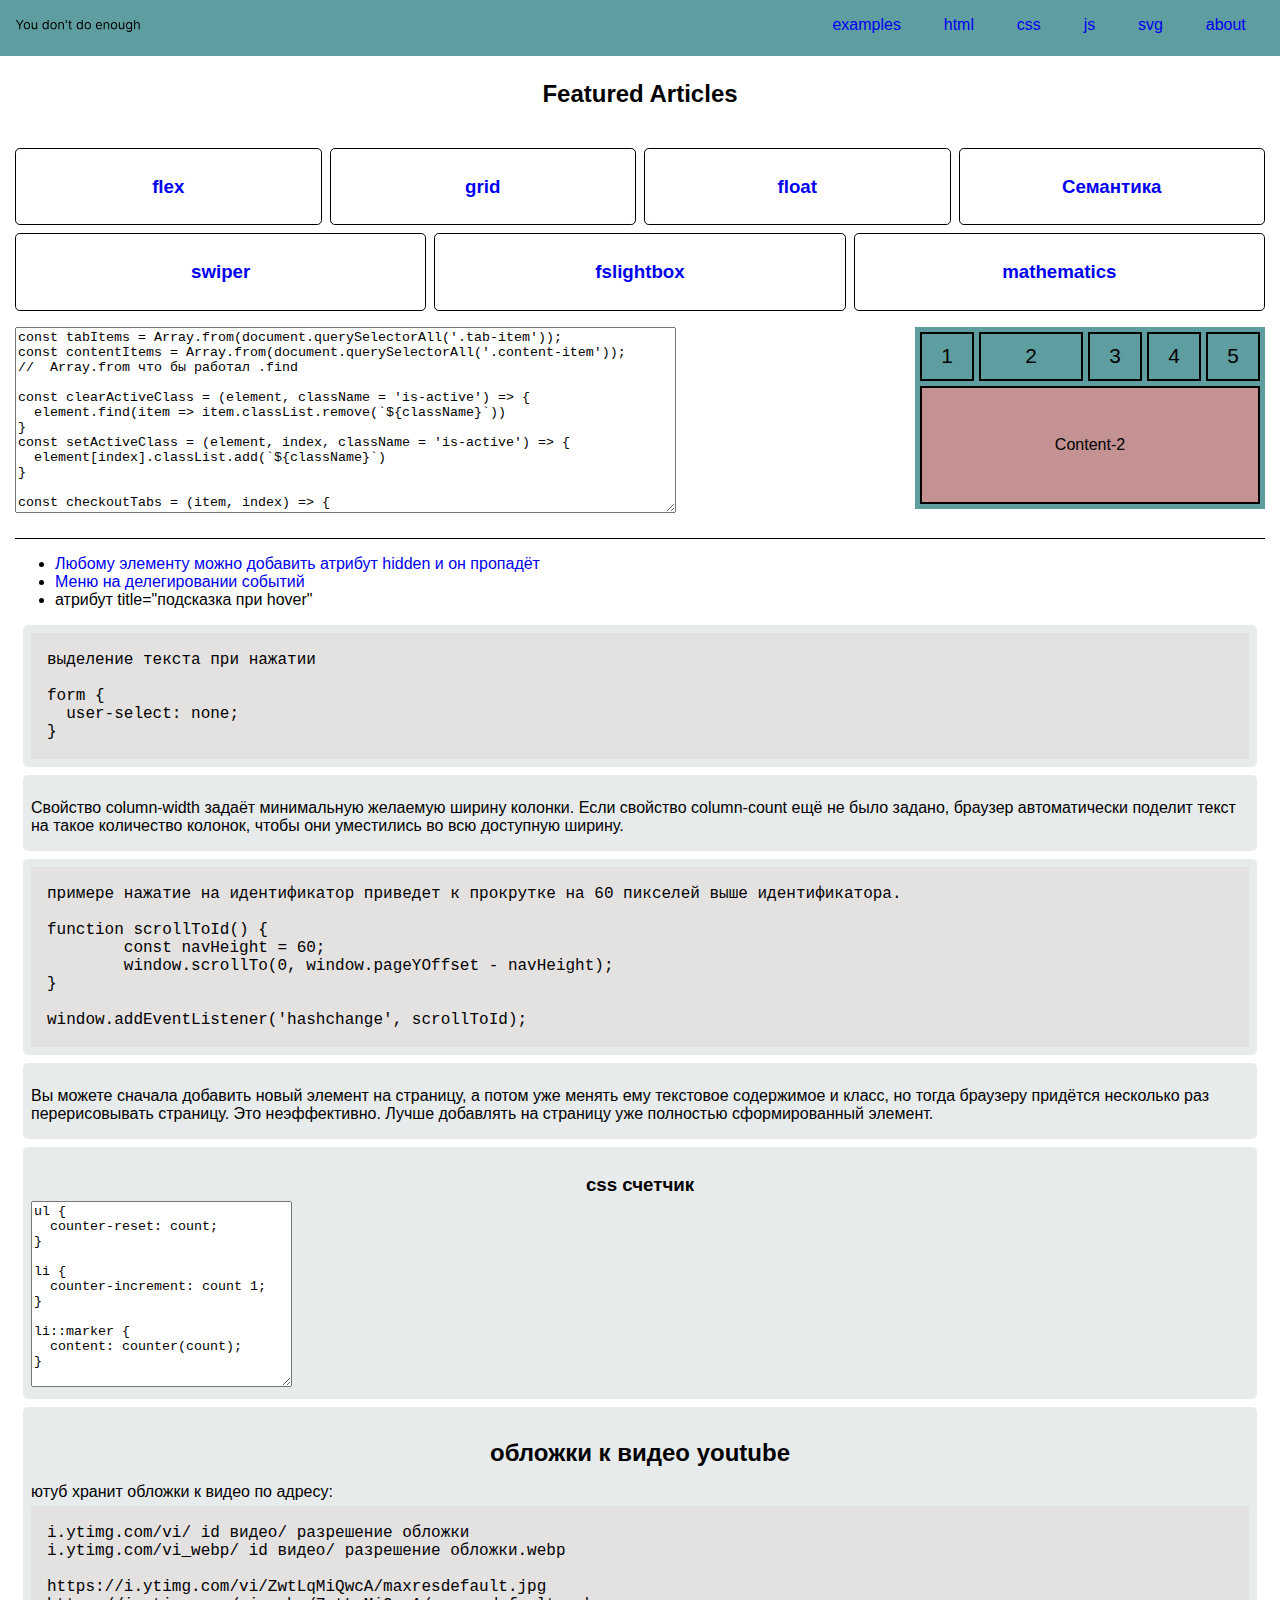
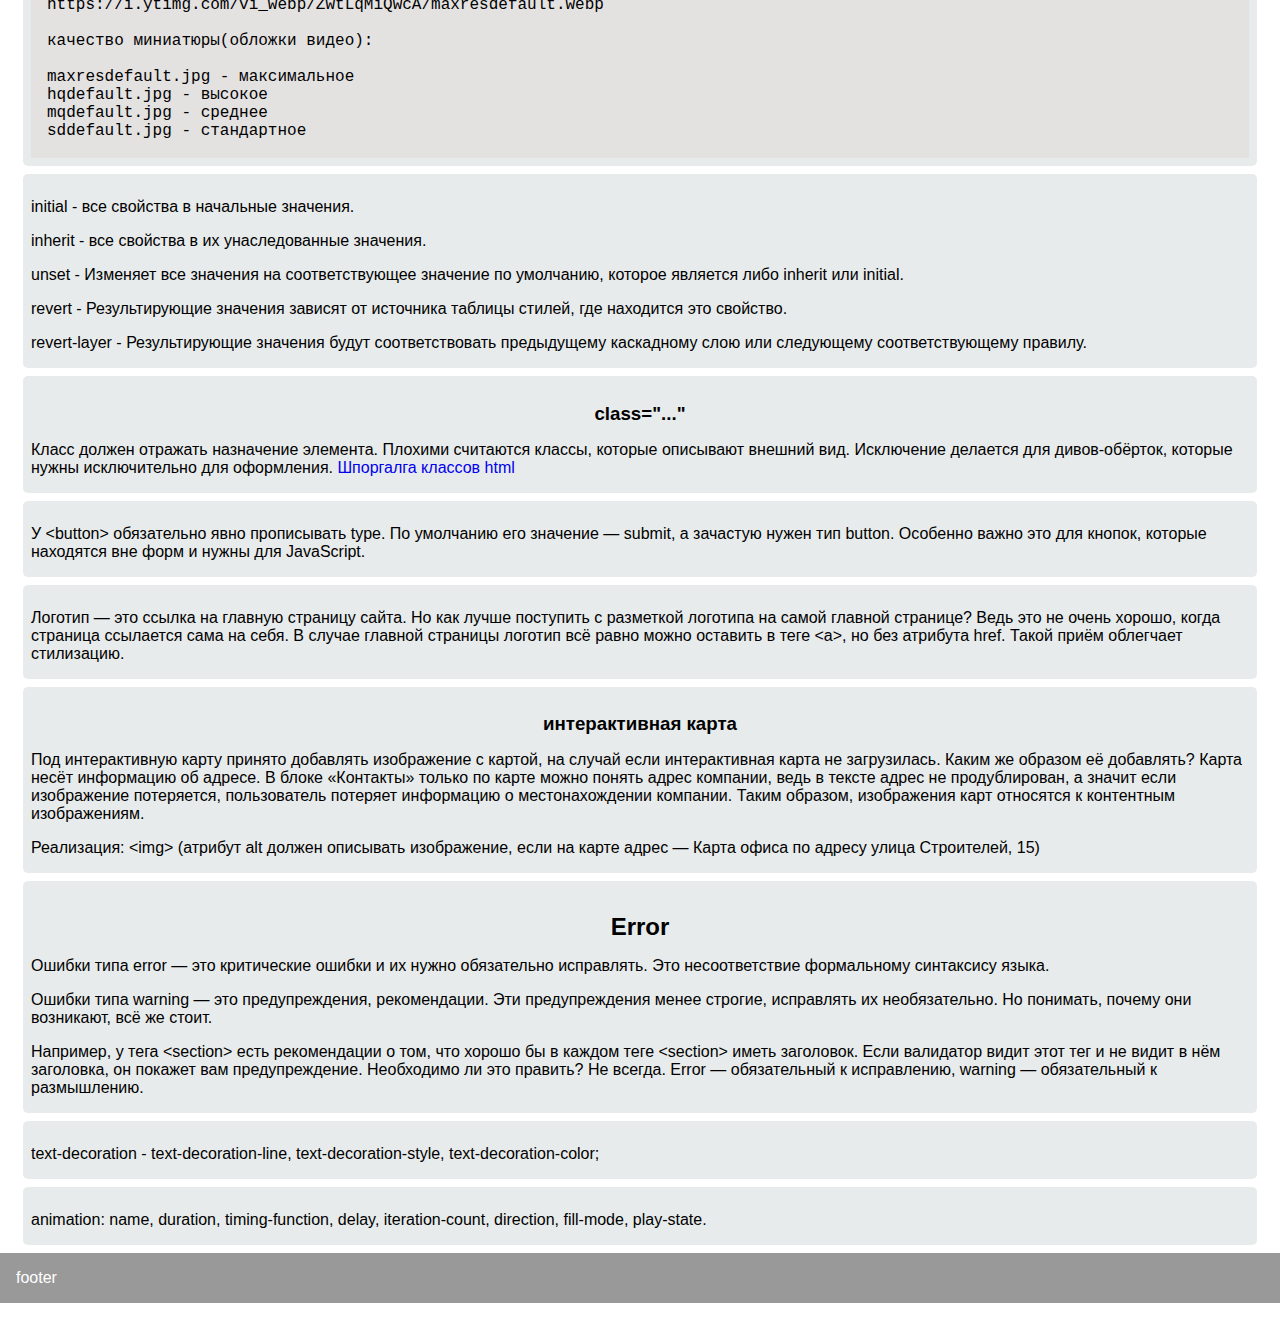
<file: index.html>
<!DOCTYPE html>
<html lang="ru">

<head>
  <meta charset="UTF-8">
  <meta name="viewport" content="width=device-width, initial-scale=1.0">
  <title>index</title>
  <link rel="stylesheet" href="style.css">
  <link rel="shortcut icon" href="img/window-icon/window-icon-3.svg" type="image/png">
</head>

<body>
  <div class="wrapper">

    <header class="page--header">
      <div class="container">
        <div class="header__inner">

          <a href="index.html">
            <svg width="125px" height="20px">
              <use href="img/sprite.svg#logo"></use>
            </svg>
          </a>

          <ul class="header-list list-reset">
            <li class="item"><a href="html/examples.html">examples</a></li>
            <li class="item"><a href="html/html.html">html</a></li>
            <li class="item"><a href="html/css.html">css</a></li>
            <li class="item"><a href="html/js.html">js</a></li>
            <li class="item"><a href="html/svg.html">svg</a></li>
            <li class="item"><a href="html/about.html">about</a></li>
          </ul>

        </div>
      </div>
    </header>

    <main class="page--main">
      <div class="container">


        <section class="featured-articles">

          <h2>Featured Articles</h2>

          <ul class="main-menu list-reset">

            <li class="item">
              <a href="html/flex.html">
                <h3>flex</h3>
              </a>
            </li>
            <li class="item">
              <a href="html/grid.html">
                <h3>grid</h3>
              </a>
            </li>
            <li class="item">
              <a href="html/float.html">
                <h3>float</h3>
              </a>
            </li>
            <li class="item">
              <a href="html/semantics.html">
                <h3>Семантика</h3>
              </a>
            </li>
            <li class="item">
              <a href="html/swiper.html">
                <h3>swiper</h3>
              </a>
            </li>
            <li class="item">
              <a href="html/fslightbox.html">
                <h3>fslightbox</h3>
              </a>
            </li>
            <li class="item">
              <a href="html/mathematics.html">
                <h3>mathematics</h3>
              </a>
            </li>

          </ul>

        </section>

        <section class="content-switcher-example">

          <textarea name="js" cols="80" rows="12">
const tabItems = Array.from(document.querySelectorAll('.tab-item'));
const contentItems = Array.from(document.querySelectorAll('.content-item'));
//  Array.from что бы работал .find

const clearActiveClass = (element, className = 'is-active') => {
  element.find(item => item.classList.remove(`${className}`))
}
const setActiveClass = (element, index, className = 'is-active') => {
  element[index].classList.add(`${className}`)
}

const checkoutTabs = (item, index) => {
  item.addEventListener('click', () => {

    if (item.classList.contains('is-active')) return

    clearActiveClass(tabItems)
    clearActiveClass(contentItems)

    setActiveClass(tabItems, index)
    setActiveClass(contentItems, index)

  })
}

tabItems.forEach(checkoutTabs);
            </textarea>

          <section class="checkout">

            <ol class="tab-list list-reset">
              <li class="tab-item">1</li>
              <li class="tab-item is-active">2</li>
              <li class="tab-item">3</li>
              <li class="tab-item">4</li>
              <li class="tab-item">5</li>
            </ol>

            <ul class="content-list list-reset">
              <li class="content-item">Content-1</li>
              <li class="content-item is-active">Content-2</li>
              <li class="content-item">Content-3</li>
              <li class="content-item">Content-4</li>
              <li class="content-item">Content-5</li>
            </ul>

          </section>

        </section>

        <ul>
          <li>
            <a href="css.html#anchor-css-hidden">
              Любому элементу можно добавить атрибут hidden и он пропадёт
            </a>
          </li>
          <li>
            <a href="js.html#delegate-event--menu">Меню на делегировании событий</a>
          </li>
          <li>
            атрибут title="подсказка при hover"
          </li>
        </ul>

        <div class="performance">
          <pre><code>
выделение текста при нажатии

form {
  user-select: none;
}

</code></pre>
        </div>

        <div class="performance">
          <p>Свойство column-width задаёт минимальную желаемую ширину колонки. Если свойство column-count ещё не было
            задано, браузер
            автоматически поделит текст на такое количество колонок, чтобы они уместились во всю доступную ширину.
          </p>
        </div>


        <div class="performance">
          <pre>
  <code>
примере нажатие на идентификатор приведет к прокрутке на 60 пикселей выше идентификатора.

function scrollToId() {
	const navHeight = 60;
	window.scrollTo(0, window.pageYOffset - navHeight);
}

window.addEventListener('hashchange', scrollToId);
  </code>
</pre>
        </div>


        <div class="performance">
          <p>Вы можете сначала добавить новый элемент на страницу, а потом уже менять ему текстовое содержимое и
            класс, но тогда
            браузеру придётся несколько раз перерисовывать страницу. Это неэффективно. Лучше добавлять на страницу
            уже полностью
            сформированный элемент.</p>
        </div>

        <div class="performance count">
          <h3>css счетчик</h3>
          <textarea name="count" id="" cols="30" rows="12">
ul {
  counter-reset: count;
}

li {
  counter-increment: count 1;
}

li::marker {
  content: counter(count);
}
          </textarea>
        </div>

        <div class="performance cover-for-video-youtube">

          <h2>обложки к видео youtube</h2>
          <p>ютуб хранит обложки к видео по адресу:</p>
          <pre>
  <code>
i.ytimg.com/vi/ id видео/ разрешение обложки
i.ytimg.com/vi_webp/ id видео/ разрешение обложки.webp

https://i.ytimg.com/vi/ZwtLqMiQwcA/maxresdefault.jpg
https://i.ytimg.com/vi_webp/ZwtLqMiQwcA/maxresdefault.webp

качество миниатюры(обложки видео):

maxresdefault.jpg - максимальное
hqdefault.jpg - высокое
mqdefault.jpg - среднее
sddefault.jpg - стандартное
  </code>
</pre>

        </div>

        <div class="performance">
          <p>initial - все свойства в начальные значения.</p>
          <p>inherit - все свойства в их унаследованные значения.</p>
          <p>unset - Изменяет все значения на соответствующее значение по умолчанию, которое является либо inherit
            или
            initial.</p>
          <p>revert - Результирующие значения зависят от источника таблицы стилей, где находится это свойство.</p>
          <p>revert-layer - Результирующие значения будут соответствовать предыдущему каскадному слою или
            следующему
            соответствующему правилу.</p>
        </div>

        <div class="performance">
          <h3>class="..."</h3>
          <p>Класс должен отражать назначение элемента. Плохими считаются классы, которые описывают внешний вид.
            Исключение делается для дивов-обёрток, которые нужны исключительно для оформления.<a
              href="https://github.com/yoksel/common-words" target="_blank" rel="noopener noreferrer"> Шпоргалга
              классов html</a></p>
        </div>

        <div class="performance button">
          <p>У &lt;button&gt; обязательно явно прописывать type. По умолчанию его значение —
            submit, а зачастую нужен
            тип button. Особенно важно это для кнопок, которые находятся вне форм и нужны для JavaScript.</p>
        </div>

        <div class="performance logo">
          <p>Логотип — это ссылка на главную страницу сайта. Но как лучше поступить с разметкой логотипа на самой
            главной странице?
            Ведь это не очень хорошо, когда страница ссылается сама на себя. В случае главной страницы логотип всё
            равно можно
            оставить в теге &lt;a&gt;, но без атрибута href. Такой приём облегчает стилизацию.</p>
        </div>

        <div class="performance">
          <h3>интерактивная карта</h3>
          <p>Под интерактивную карту принято добавлять изображение с картой, на случай если интерактивная карта не
            загрузилась. Каким
            же образом её добавлять? Карта несёт информацию об адресе. В блоке «Контакты» только по карте можно
            понять
            адрес компании, ведь в тексте адрес не продублирован, а значит
            если изображение потеряется, пользователь потеряет информацию о местонахождении компании. Таким
            образом,
            изображения
            карт относятся к контентным изображениям.</p>
          <p>Реализация: &lt;img&gt; (атрибут alt должен описывать изображение, если на карте адрес — Карта офиса
            по
            адресу улица Строителей, 15)</p>
        </div>

        <div class="performance error">
          <h2>Error</h2>
          <p>Ошибки типа error — это критические ошибки и их нужно обязательно исправлять. Это несоответствие
            формальному синтаксису
            языка.</p>
          <p>Ошибки типа warning — это предупреждения, рекомендации. Эти предупреждения менее строгие, исправлять
            их
            необязательно.
            Но понимать, почему они возникают, всё же стоит.</p>
          <p>Например, у тега
            &lt;section&gt; есть рекомендации о том, что хорошо бы в каждом теге &lt;section&gt; иметь заголовок.
            Если
            валидатор видит этот тег и не видит в нём заголовка, он покажет вам предупреждение. Необходимо ли это
            править? Не
            всегда. Error — обязательный к исправлению, warning — обязательный к размышлению.
          </p>
        </div>

        <div class="performance text-decoration">
          <p><span>text-decoration</span> - text-decoration-line, text-decoration-style, text-decoration-color;</p>
        </div>

        <div class="performance animation">
          <p><span>animation:</span> name, duration, timing-function, delay, iteration-count, direction, fill-mode,
            play-state.</p>
        </div>






      </div>
    </main>






    <footer class="page--footer">
      footer

    </footer>


  </div>
  <script src="main.js"></script>
</body>

</html>
</file>
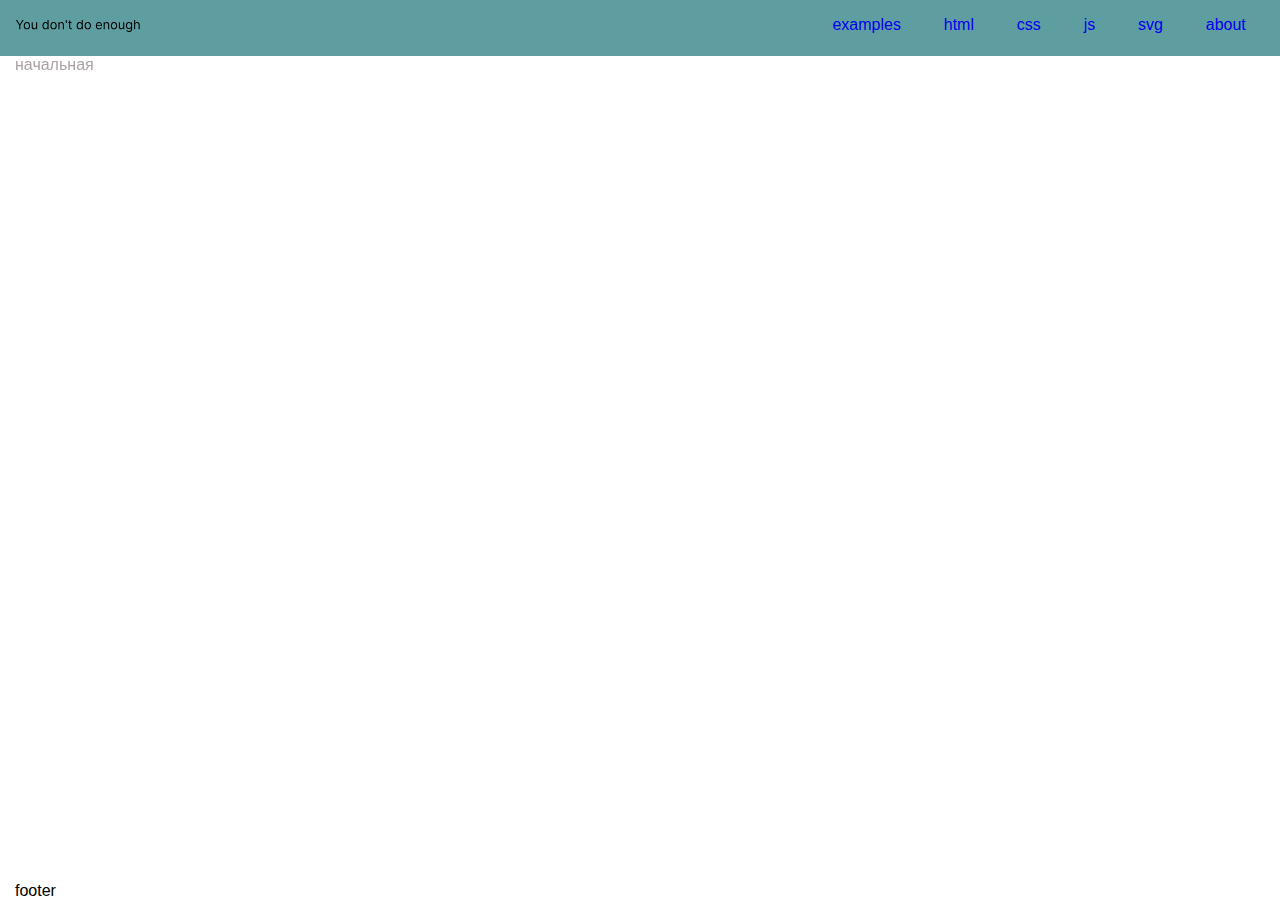
<file: html/about.html>
<!DOCTYPE html>
<html lang="ru">

<head>
  <meta charset="UTF-8">
  <meta name="viewport" content="width=device-width, initial-scale=1.0">
  <title>about</title>
  <link rel="stylesheet" href="../style.css">
</head>

<body>
  <div class="wrapper">



    <header class="page--header">
      <div class="container">
        <div class="header__inner">

          <a href="../index.html">
            <svg width="125px" height="20px">
              <use href="../img/sprite.svg#logo"></use>
            </svg>
          </a>

          <ul class="header-list list-reset">
            <li class="item"><a href="examples.html">examples</a></li>
            <li class="item"><a href="html.html">html</a></li>
            <li class="item"><a href="css.html">css</a></li>
            <li class="item"><a href="js.html">js</a></li>
            <li class="item"><a href="svg.html">svg</a></li>
            <li class="item"><a href="about.html">about</a></li>
          </ul>

        </div>
      </div>
    </header>




    <main class="main">
      <div class="container">
        <div class="main__inner">

          <section class=" layout">

            <ol class="layout__tab-list list-reset">

              <li class="layout__tab-item is-active">начальная</li>
              <li class="layout__tab-item"></li>
              <li class="layout__tab-item"></li>
              <li class="layout__tab-item"></li>

            </ol>


            <ul class="layout__content-list list-reset">

              <li class="layout__content-item is-active">
                
              </li>
              <li class="layout__content-item"></li>
              <li class="layout__content-item"></li>
              <li class="layout__content-item"></li>

            </ul>

          </section>

        </div>
      </div>
    </main>






    <footer class="footer">
      <div class="container">
        <div class="footer__inner">

          footer

        </div>
      </div>
    </footer>


  </div>
  <script src="../main.js"></script>
</body>

</html>
</file>
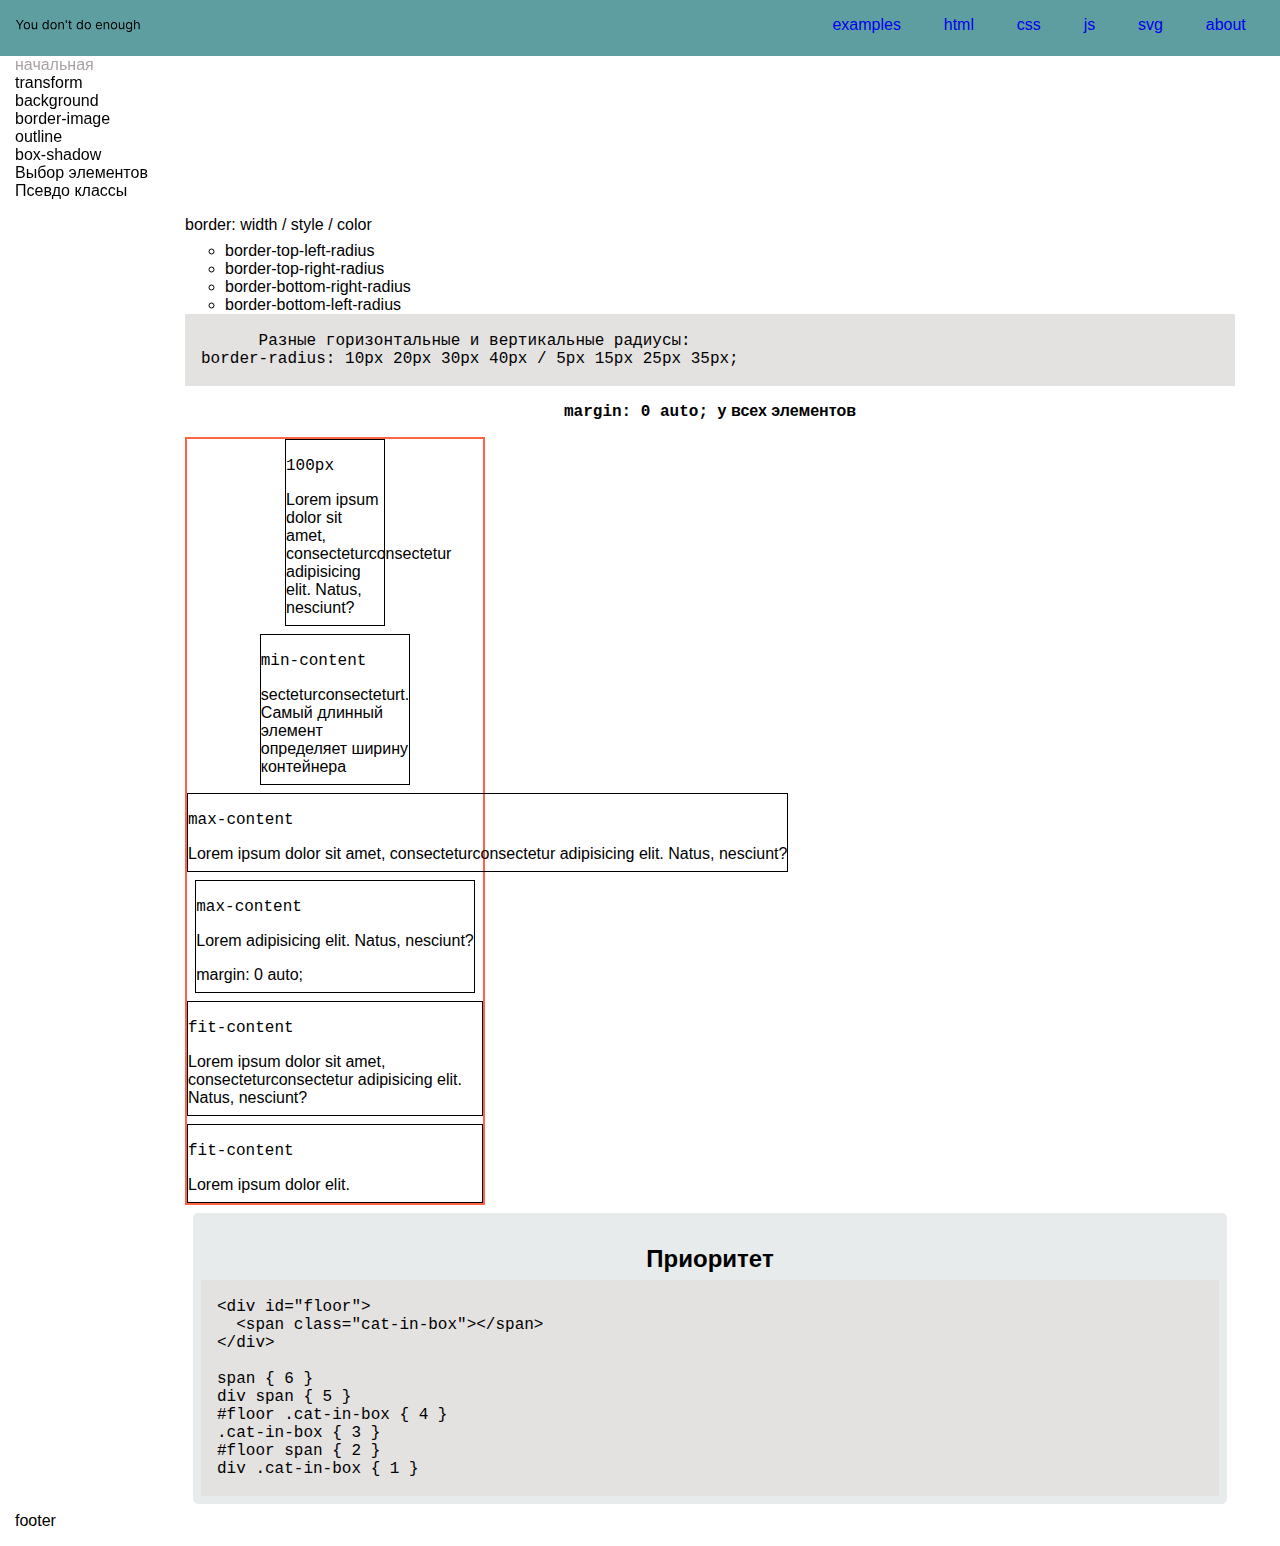
<file: html/css.html>
<!DOCTYPE html>
<html lang="ru">

<head>
  <meta charset="UTF-8">
  <meta name="viewport" content="width=device-width, initial-scale=1.0">
  <title>css</title>
  <link rel="stylesheet" href="../style.css">
</head>

<body>
  <div class="wrapper">



    <header class="page--header">
      <div class="container">
        <div class="header__inner">

          <a href="../index.html">
            <svg width="125px" height="20px">
              <use href="../img/sprite.svg#logo"></use>
            </svg>
          </a>

          <ul class="header-list list-reset">
            <li class="item"><a href="examples.html">examples</a></li>
            <li class="item"><a href="html.html">html</a></li>
            <li class="item"><a href="css.html">css</a></li>
            <li class="item"><a href="js.html">js</a></li>
            <li class="item"><a href="svg.html">svg</a></li>
            <li class="item"><a href="about.html">about</a></li>
          </ul>

        </div>
      </div>
    </header>




    <main class="main">
      <div class="container">
        <div class="main__inner">

          <section class="svg layout">

            <ol class="layout__tab-list list-reset">

              <li class="layout__tab-item is-active">начальная</li>
              <li class="layout__tab-item">transform</li>
              <li class="layout__tab-item">background</li>
              <li class="layout__tab-item">border-image</li>
              <li class="layout__tab-item">outline</li>
              <li class="layout__tab-item">box-shadow</li>
              <li class="layout__tab-item">Выбор элементов</li>
              <li class="layout__tab-item">Псевдо классы</li>
              <li class="layout__tab-item"></li>

            </ol>



            <ul class="layout__content-list list-reset">

              <li class="layout__content-item is-active">



                <p>border: width / style / color</p>
                <ul>
                  <li>border-top-left-radius</li>
                  <li>border-top-right-radius</li>
                  <li>border-bottom-right-radius</li>
                  <li>border-bottom-left-radius</li>
                </ul>
                <pre>
  <code>
      Разные горизонтальные и вертикальные радиусы:
border-radius: 10px 20px 30px 40px / 5px 15px 25px 35px;
  </code>
</pre>
                <section class="fit-content">
                  <h4><code>margin: 0 auto; </code>у всех элементов</h4>
                  <div class="fit-content__inner">

                    <div class="fit-content__one">
                      <p><code>100px</code></p>
                      <p>Lorem ipsum dolor sit amet, consecteturconsectetur adipisicing elit. Natus, nesciunt?</p>
                    </div>
                    <div class="fit-content__two">
                      <p><code>min-content</code></p>
                      <p>secteturconsecteturt. Самый длинный элемент определяет ширину контейнера</p>
                    </div>
                    <div class="fit-content__three">
                      <p><code>max-content</code></p>
                      <p>Lorem ipsum dolor sit amet, consecteturconsectetur adipisicing elit. Natus, nesciunt?</p>
                    </div>
                    <div class="fit-content__three">
                      <p><code>max-content</code></p>
                      <p>Lorem adipisicing elit. Natus, nesciunt?</p>
                      <p>margin: 0 auto;</p>
                    </div>
                    <div class="fit-content__four">
                      <p><code>fit-content</code></p>
                      <p>Lorem ipsum dolor sit amet, consecteturconsectetur adipisicing elit. Natus, nesciunt?</p>
                    </div>
                    <div class="fit-content__five">
                      <p><code>fit-content</code></p>
                      <p>Lorem ipsum dolor elit.</p>
                    </div>
                  </div>

                </section>

                <div class="performance">
                  <h2>Приоритет</h2>
                  <pre>
  <code>
&lt;div id="floor"&gt;
  &lt;span class="cat-in-box"&gt;&lt;/span&gt;
&lt;/div&gt;

span { 6 }
div span { 5 }
#floor .cat-in-box { 4 }
.cat-in-box { 3 }
#floor span { 2 }
div .cat-in-box { 1 }
  </code>
</pre>
                </div>

              </li>
              <li class="layout__content-item transform">
                <div class="translate">
                  <div>translate(x, y, z);</div>
                  <div>-10px, 0px</div>
                  <div>0px, -10px</div>
                  <div>translate3d(0px, 0px, 10px);</div>
                </div>
                <div class="rotate">
                  <div>rotate(x, y, z);</div>
                  <div>15deg</div>
                  <div>-40deg</div>
                  <div>90deg</div>
                  <div>-90deg</div>
                </div>
                <div class="skew">
                  <div>skew(x, y)</div>
                  <div>10deg</div>
                  <div>0, -10deg</div>
                  <div>-50deg, 0</div>
                </div>
                <div class="scale">
                  <div>scale(px);</div>
                  <div>-1</div>
                  <div>2</div>
                  <div>scaleX(2)</div>
                  <div>scaleY(2)</div>
                  <div>0.5</div>
                </div>
                <div class="matrix">
                  <div>matrix</div>
                  <div></div>
                  <div></div>
                  <div></div>
                </div>
              </li>
              <li class="layout__content-item background">
                <div class="performance">
                  <p>background: color image position/size repeat origin clip attachment;</p>
                  <p>background: url("../image/examples-burger-svg.svg") no-repeat 0 0 / cover;</p>
                </div>

                <h2>background-position</h2>
                <pre>
  <code>
background-position: 50px 100px;
background-position: 50% 25%;
background-position: right bottom;
background-position: right 30px bottom 60px; 
  </code>
</pre>


                <h2>background-size</h2>
                <p>contain -- расширяется во все стороны пока не упрётся в край блока с какой нибудь стороны</p>
                <p>cover -- пропорции изображения сохраняются;</p>


                <h2>background-repeat</h2>
                <p>repeat / repeat-x / repeat-y / no-repeat</p>

                <p>background-repeat: round repeat -- повторяющиеся картинки по краям блока обрезаться не будут</p>
                <p>background-repeat: space repeat -- Режим повторения фона background-repeat: space похож на round, при
                  нём
                  части картинки тоже не обрезаются. Отличие в том,
                  что повторяющиеся фоновые картинки не сжимаются или растягиваются, а для компенсации ширины блока
                  между
                  ними добавляется
                  пустое пространство.</p>
                <p>background-repeat: space</p>


                <h2>background-attachment</h2>
                <p>background-attachment: scroll(default) / fixed — фон не прокручивается, зафиксирован на одном месте.
                </p>


                <h2>background-origin</h2>
                <p>background-origin: padding-box / border-box / content-box -- расположение и размеры области
                  отображения
                  фонового изображения</p>
                <img src="../img/background-origin.jpg" alt="">
                <p>Значение по умолчанию — padding-box. При этом значении область отображения фонового изображения
                  соответствует внутренней
                  области блока, не включая рамки.</p>
                <p>content-box область отображения соответствует только области содержимого, не включая рамки и
                  внутренние
                  отступы.</p>
                <p>border-box область отображения соответствует полному размеру блока, включая и рамки. Фоновое
                  изображение
                  начинается от
                  внешнего края блока и закрывается рамками, если они заданы.</p>


                <h2>background-clip</h2>
                <p>управляет тем, как обрезается фон. Причём обрезаются не только фоновые изображения, но и фоновый
                  цвет.
                </p>
                <img src="../img/background-origin.jpg" alt="">
                <p>border-box задано по умолчанию, при этом фоновое изображение совсем не обрезается.</p>
                <p>padding-box обрежет фон по внутреннему краю области рамки.</p>
                <p>content-box обрежет фон по краю области содержимого.</p>

                <h2>Множественные фоны</h2>
                <p>пути к изображениям background перечисляются через запятую</p>
                <pre>
  <code>
img {
  background-color: #ffffff;
  background-image: url("img/glasses.svg"), url("img/keks.jpg");
  background-position: 75px 125px, center;  
  background-clip: padding-box;
  background-origin: border-box;
  background-size: 150px, cover;    размер первой будет 150px а второй cover
  background-repeat: no-repeat;
}
  </code>
                </pre>
                <p>Значения других свойств изображений тоже задаются через запятую. Порядок значений должен
                  соответствовать порядку фоновых картинок.</p>




                <h2>image-set -- несколько фонов</h2>
                <p>несколько изображений</p>
                <pre>
  <code>
element {
  background-image: image-set(
    small-image.png 1x,
    medium-image.png 2x,
    large-image.png 3x
  );
}
  </code>
</pre>




              </li>
              <li class="layout__content-item">
                <h2>border-image-slice</h2>
                <p>Изображение рамки</p>
                <img src="../img/border-image.jpg" alt="">
                <p>Каждая рамка имеет 9 областей: 4 угла, 4 стороны и центральную область. Для заполнения этих областей
                  браузер должен
                  нарезать картинку для рамки на 9 частей. Когда браузер не знает, как это сделать, он просто размещает
                  картинку по углам</p>
                <p>Свойство border-image-slice задаёт отступы от краёв картинки до четырёх линий, которые «разрезают» её
                  на
                  части, как на
                  схеме справа. Если эти отступы небольшие, то получается «нарезка» из 9 частей, которые затем
                  размещаются
                  в
                  соответствующих областях рамки.</p>
                <p>Но если отступы слишком большие (больше половины картинки), то браузер не может получить 9 частей и
                  располагает то, что
                  отрезалось по углам.</p>
                <p>Значение свойства можно задавать числом без единицы измерения (оно обычно обозначает пиксели) или в
                  процентах
                  (относительно размера самой картинки).</p>
                <pre>
  <code>
border-image-slice: 60;
border-image-slice: 10%;
  </code>
</pre>
              </li>
              <li class="layout__content-item">
                <p>внешней рамке нельзя задать параметры отдельных сторон.</p>
                <pre>
            <code>
outline-width: 10px;
outline-style: solid;
outline-color: black;
            </code>
          </pre>
                <p>outline-offset -- изменяет расположение рамки</p>
                <p>не влияет на размер элемента и не занимает места, то есть отображается над другими элементами.</p>

              </li>
              <li class="layout__content-item box-shadow">
                <p>Тень в реальном мире редко бывает просто черной, она обычно содержит в себе оттенок основного цвета
                  обьекта. Такие тени
                  смотрятся органично.</p>
                <p>Если какой-то параметр тени не указан, значит он равен 0.</p>
                <p>рамки увеличивают размер элемента, а тени — нет.</p>


                <pre>
  <code>
box-shadow: inset? h-offset v-offset blur-radius spread-distance color;

[inset] — внутренняя
[5px] — смещение по x
[10px] — смещение по y
[2px] — размытие
[3px] — растяжение
[red]; — цвет
  </code>
</pre>


                <h3>Множественные тени</h3>
                <p>тени выстраиваются в стек в обратном порядке и отрисовываются, начиная с последней, причем каждая из
                  них применяется к
                  исходному объекту так, как будто есть только она.</p>

                <button class="box-shadow__button-one">button</button>
                <button class="box-shadow__button-two">в разных направлениях</button>
                <button class="box-shadow__button-three">внутренние и внешние</button>
                <button class="box-shadow__button-four">продвинутое подчеркивание</button>


                <h2>Смягчение теней с помощью слоёв</h2>
                <p><a class="shadow__link" href="https://xhtml.ru/2021/css/layered-smooth-box-shadows/">Смягчение
                    теней с помощью слоёв в CSS-свойстве box-shadow</a></p>
                <p>Если увеличивать количество слоев, нужно уменьшить значение прозрачности для каждого слоя, чтобы
                  плотность тени оставалась примерно такой же.</p>

                <button class="shadow-softening__one">4 слоя с прозрачностью 15%</button>
                <button class="shadow-softening__two">6 слоёв с прозрачностью 11%</button>
                <p>Можно смелее увеличивать размытие, чтобы расширить распространение и ещё больше смягчить эффект тени:
                </p>
                <button class="shadow-softening__three">становится ещё мягче с увеличением шага изменения
                  прозрачности</button>
                <p>можно управлять длиной тени</p>
                <button class="shadow-softening__four">короткая тень с меньшим расстоянием</button>
                <button class="shadow-softening__five">длинная тень с большим расстоянием</button>


              </li>
              <li class="layout__content-item elements-selection">

                <details class="show-piece">
                  <summary><code>footer ul span { ... }</code> -- контекстные (вложенные)</summary>
                  <p>только если он вложен в нужный элемент.</p>
                </details>

                <details class="show-piece">
                  <summary><code>li.one ~ li.six { ... }</code> -- родственный</summary>
                  <p>Оба элемента должны принадлежать одному родителю.</p>
                  <p>Отличие от соседнего селектора состоит в том, что между
                    элементами селектор1 и селектор2 могут находиться
                    другие элементы.</p>
                  <pre>
  <code>
h1 ~ p { color: red; }

&lt;h1&gt;Заголовок&lt;/g1&gt;
&lt;p&gt;Абзац 1&lt;/p&gt;    //red
&lt;p&gt;&gt;Абзац 2&lt;/p&gt;   //red
&lt;div&gt;
  &lt;p&gt;Абзац 3&lt;/p&gt;  // тут не выберет(не имеет общего родителя h1)
&lt;div&gt;
&lt;p&gt;&gt;Абзац 4&lt;/p&gt;   //red
  </code>
</pre>
                </details>

                <details class="show-piece">
                  <summary><code>ul &lt; li &lt; span { ... }</code> -- дочерние</summary>
                </details>

                <details class="show-piece">
                  <summary><code>li.one + li { ... }</code> -- соседние</summary>
                  <p>соседние по отношению друг к другу</p>
                  <pre>
  <code>
&lt;p&gt;Lorem &lt;b&gt;ipsum &lt;/b&gt; dolor sit amet, &lt;i&gt;consectetuer&lt;/i&gt; adipiscing &lt;tt&gt;elit&lt;/tt&gt;.&lt;/p&gt;

<p>Соседними здесь являются теги &lt;b&gt; и &lt;i&gt;, а также &lt;i&gt; и &lt;tt&gt;. При этом &lt;b&gt; и &lt;tt&gt; к
соседним элементам не относятся из-за того, что между ними расположен контейнер &lt;i&gt;.</p>
  </code>
</pre>
                </details>

                <details class="show-piece">
                  <summary><code>.class.class2</code> -- oбъединение селекторов / классов</summary>
                  <p>слитно без пробелов, выберет элемент с двумя классами одновременно, обьеденять можно большн двух
                  </p>
                </details>

                <details class="show-piece">
                  <summary><code>input[checked] { ... }</code> -- cелекторы атрибутов</summary>
                  <p>cелекторы атрибутов</p>
                  <pre>
  <code>
input[checked] { ... }
input[type="text"] { ... }   
details[open] &gt; summary { ... }
  </code>
</pre>
                </details>

                <details class="show-piece">
                  <summary><code>:empty</code> -- нет дочерних элементов</summary>
                  <p>выбирает те теги, у которых нет дочерних элементов в том числе текстовых.</p>
                  <pre>
              <code>
            ul li:empty { ... } // все пустые элементы li внутри ul
              </code>
            </pre>
                </details>

                <details class="show-piece">
                  <summary><code>:only-child</code> -- единственный дочерний элемент</summary>
                  <p>единственный дочерний элемент внутри родительского контейнера.</p>
                  <pre>
              <code>
            li:only-child { ... } // когда этот li в списке единственный
              </code>
            </pre>
                </details>

                <details class="show-piece">
                  <summary><code>::first-line</code> -- первая строка текста</summary>

                </details>

                <details class="show-piece">
                  <summary><code>::first-letter</code> -- первый символ в тексте</summary>

                </details>



                <section class="performance search">
                  <h3>Поиск по значениям атрибутов (cелекторы атрибутов)</h3>

                  <details class="show-piece">
                    <summary><code>[foo="bar"]</code> -- полное совпадение</summary>
                    <p>все элементы, у которых значение атрибута foo полностью совпадает со значением bar</p>
                    <pre>
  <code>
input[checked] { ... }
input[type="text"] { ... }
details[open] &gt; summary { ... }
  </code>
</pre>
                  </details>

                  <details class="show-piece">
                    <summary><code>[foo^="bar"]</code> -- поиск в начале строки</summary>
                    <p>выберет все элементы, у которых значение атрибута foo начинается с подстроки bar.</p>
                  </details>

                  <details class="show-piece">
                    <summary><code>[href$=".pdf"]</code> -- поиск в конце строки</summary>
                    <p>выбирает все элементы, значение атрибута href которых оканчивается строкой .pdf.</p>
                  </details>

                  <details class="show-piece">
                    <summary><code></code>[foo*="bar"] -- поиск подстроки везде</summary>
                    <p>все элементы, у которых значение атрибута foo содержит подстроку bar на любой позиции</p>
                  </details>

                  <details class="show-piece">
                    <summary><code>[foo|="bar"]</code> -- поиск по префиксу</summary>
                    <p>все элементы, у которых значение атрибута foo содержит префикс bar, то есть
                      либо полностью совпадает с bar, либо начинается со строки bar- (наличие знака переноса
                      существенно).
                      Другими словами, используя уже знакомые записи селекторов, этот можно заменить на два:</p>
                    <pre>
  <code>
[foo="bar"] — все элементы, у которых значение атрибута foo полностью совпадает со значением bar

[foo^="bar-"] — все элементы, у которых значение атрибута foo начинается со значения bar-
  </code>
</pre>
                  </details>

                  <h3>Поиск слов внутри строки</h3>
                  <details class="show-piece">
                    <summary><code>[value~="Регистрозависим"] / [value~="регистрозависим"]</code> </summary>
                    <p>Такой селектор выберет все элементы, у которых значение атрибута value содержит слово
                      регистрозависим
                      или Регистрозависим.</p>
                    <p>Входить должно именно слово, а не подстрока. То есть вхождение bar должно содержать с обеих
                      сторон
                      разделители: пробелы или начало / конец строки.</p>
                  </details>

                </section>

              </li>
              <li class="layout__content-item">
                <article>
                  <pre>
  <code>
input[type="checkbox"]:required:checked {}

В данном примере будут выбраны все чекбоксы, которые 
являются обязательными для заполнения и включены по умолчанию
  </code>
</pre>
                </article>



                <details class="show-piece has">
                  <summary><code>:has - </code>проверка наличия элемента</summary>
                  <p><code>.card:not(:has(+.card)) </code>//все .card за которыми нет .card</p>
                </details>

                <details class="show-piece enabled-disabled">
                  <summary><code>enabled / disabled</code> -- обратиться к доступным / недоступным элементам </summary>
                  <p>Заблокированными считаются элементы форм, у которых установлен атрибут disabled.
                  </p>
                  <pre>
  <code>
input:enabled { ... }   -- обратиться к доступным элементам
input:disabled { ... }  -- обратиться к заблокированным элементам
  </code>
</pre>
                </details>

                <details class="show-piece read-only-read-write">
                  <summary><code>read-only / read-write</code> -- запретить редактирование полей</summary>
                  <p>есть разные способы запретить редактирование пользователем полей. Одним из таковых установка
                    атрибута readonly.
                    Значение в данном случае доступно для чтения и копирования, но недоступно для редактирования.</p>

                  <p>В зависимости от этого параметра существует два селектора, которые позволяют выбирать каждую группу
                    полей:</p>
                  <pre>
  <code>
input:read-only выберет все поля, доступные только для чтения.
input:read-write выберет все поля без атрибута readonly, даже если у них есть атрибут disabled.

браузер не поддерживает такие селекторы:

input[readonly] {} /* аналог :read-only */
input:not([readonly]) {} /* аналог :read-write */

Однако,  input:not([readonly]) помимо
доступных для редактирования текстовых полей выберет кнопки и
другие нетекстовые поля input, например, input[type="submit"].
  </code>
</pre>
                </details>

                <details class="show-piece requied">
                  <summary><code>requied</code> -- поля обязательные для заполнения</summary>
                  <pre>
  <code>
input:required { ... }
  </code>
</pre>
                </details>

                <details class="show-piece optional">
                  <summary><code>optional</code> -- поля НЕобязательные для заполнения</summary>
                  <pre>
  <code>
input[type="text"]:optional {}  // все элементы, у которых НЕ указан атрибут required
  </code>
</pre>
                </details>

                <details class="show-piece checked">
                  <summary><code>checked</code></summary>
                  <p>обратиться ко всем элементам input с типами checkbox или radio, которые являются
                    выбранными(отмеченными)</p>
                  <pre>
  <code>
input:checked ~ label { ... }
  </code>
</pre>
                </details>

                <details class="show-piece invalid-valid">
                  <summary><code>invalid / valid</code></summary>
                  <p><code>:valid -- </code>выберет все элементы, у которых введенное значение удовлетворяет
                    требованиям.
                  </p>
                  <p><code>:invalid -- </code>соответственно выберет элементы, у которых введенное значение некорректно.
                  </p>
                </details>

                <details class="show-piece in-range-out-of-range">
                  <summary><code>in-range / out-of-range</code></summary>
                  <p>Специальный тип поля для ввода числовых значений <code>&lt;input type="number"&gt;</code> . У этого
                    поля можно определить максимальное и
                    минимальное значение при помощи атрибутов max и min соответственно.</p>
                  <p><code>:in-range -- </code>все элементы, значение которых попадает в указанный диапазон.</p>
                  <p><code>:out-of-range -- </code>выбирает все элементы, значение которых НЕ попадает в указанный
                    диапазон.</p>
                </details>

                <details class="show-piece first-child">
                  <summary><code>first-child</code> -- первый дочерний элемент в родителе</summary>

                </details>

                <details class="show-piece">
                  <summary><code>first-of-type</code></summary>
                  <p>первый среди всех дочерних элементов в своем родителе.</p>
                </details>

                <details class="show-piece last-of-type">
                  <summary><code>last-of-type</code></summary>
                  <p>последний дочерний элемент родителя с учетом типа.</p>
                </details>

                <details class="show-piece nth-child">
                  <summary><code>nth-child</code></summary>

                  <div class="nth-child">
                    <table class="nth-child__table">
                      <caption>nth-child</caption>

                      <tbody>
                        <tr class="nth-child__tr-1">
                          <th>:first-child</th>
                          <td>
                            <span>1</span>
                            <span>2</span>
                            <span>3</span>
                            <span>4</span>
                            <span>5</span>
                            <span>6</span>
                            <span>7</span>
                            <span>8</span>
                            <span>9</span>
                            <span>10</span>
                            <span>11</span>
                            <span>12</span>
                          </td>
                        </tr>
                        <tr class="nth-child__tr-2">
                          <th>:last-child</th>
                          <td>
                            <span>1</span>
                            <span>2</span>
                            <span>3</span>
                            <span>4</span>
                            <span>5</span>
                            <span>6</span>
                            <span>7</span>
                            <span>8</span>
                            <span>9</span>
                            <span>10</span>
                            <span>11</span>
                            <span>12</span>
                          </td>
                        </tr>
                        <tr class="nth-child__tr-3">
                          <th>:nth-child(2)</th>
                          <td>
                            <span>1</span>
                            <span>2</span>
                            <span>3</span>
                            <span>4</span>
                            <span>5</span>
                            <span>6</span>
                            <span>7</span>
                            <span>8</span>
                            <span>9</span>
                            <span>10</span>
                            <span>11</span>
                            <span>12</span>
                          </td>
                        </tr>
                        <tr class="nth-child__tr-4">
                          <th>:nth-last-child(2)</th>
                          <td>
                            <span>1</span>
                            <span>2</span>
                            <span>3</span>
                            <span>4</span>
                            <span>5</span>
                            <span>6</span>
                            <span>7</span>
                            <span>8</span>
                            <span>9</span>
                            <span>10</span>
                            <span>11</span>
                            <span>12</span>
                          </td>
                        </tr>
                        <tr class="nth-child__tr-5">
                          <th>:nth-child(odd)</th>
                          <td>
                            <span>1</span>
                            <span>2</span>
                            <span>3</span>
                            <span>4</span>
                            <span>5</span>
                            <span>6</span>
                            <span>7</span>
                            <span>8</span>
                            <span>9</span>
                            <span>10</span>
                            <span>11</span>
                            <span>12</span>
                          </td>
                        </tr>
                        <tr class="nth-child__tr-6">
                          <th>:nth-child(even)</th>
                          <td>
                            <span>1</span>
                            <span>2</span>
                            <span>3</span>
                            <span>4</span>
                            <span>5</span>
                            <span>6</span>
                            <span>7</span>
                            <span>8</span>
                            <span>9</span>
                            <span>10</span>
                            <span>11</span>
                            <span>12</span>
                          </td>
                        </tr>
                        <tr class="nth-child__tr-7">
                          <th>:nth-child(2n)</th>
                          <td>
                            <span>1</span>
                            <span>2</span>
                            <span>3</span>
                            <span>4</span>
                            <span>5</span>
                            <span>6</span>
                            <span>7</span>
                            <span>8</span>
                            <span>9</span>
                            <span>10</span>
                            <span>11</span>
                            <span>12</span>
                          </td>
                        </tr>
                        <tr class="nth-child__tr-8">
                          <th>:nth-child(n+3)</th>
                          <td>
                            <span>1</span>
                            <span>2</span>
                            <span>3</span>
                            <span>4</span>
                            <span>5</span>
                            <span>6</span>
                            <span>7</span>
                            <span>8</span>
                            <span>9</span>
                            <span>10</span>
                            <span>11</span>
                            <span>12</span>
                          </td>
                        </tr>
                        <tr class="nth-child__tr-9">
                          <th>:nth-child(-n+3)</th>
                          <td>
                            <span>1</span>
                            <span>2</span>
                            <span>3</span>
                            <span>4</span>
                            <span>5</span>
                            <span>6</span>
                            <span>7</span>
                            <span>8</span>
                            <span>9</span>
                            <span>10</span>
                            <span>11</span>
                            <span>12</span>
                          </td>
                        </tr>
                        <tr class="nth-child__tr-10">
                          <th>:nth-child(3n-1)</th>
                          <td>
                            <span>1</span>
                            <span>2</span>
                            <span>3</span>
                            <span>4</span>
                            <span>5</span>
                            <span>6</span>
                            <span>7</span>
                            <span>8</span>
                            <span>9</span>
                            <span>10</span>
                            <span>11</span>
                            <span>12</span>
                          </td>
                        </tr>
                        <tr class="nth-child__tr-11">
                          <th>:nth-child(4n-1)</th>
                          <td>
                            <span>1</span>
                            <span>2</span>
                            <span>3</span>
                            <span>4</span>
                            <span>5</span>
                            <span>6</span>
                            <span>7</span>
                            <span>8</span>
                            <span>9</span>
                            <span>10</span>
                            <span>11</span>
                            <span>12</span>
                          </td>
                        </tr>
                        <tr class="nth-child__tr-12">
                          <th>:nth-child(4n)</th>
                          <td>
                            <span>1</span>
                            <span>2</span>
                            <span>3</span>
                            <span>4</span>
                            <span>5</span>
                            <span>6</span>
                            <span>7</span>
                            <span>8</span>
                            <span>9</span>
                            <span>10</span>
                            <span>11</span>
                            <span>12</span>
                          </td>
                        </tr>
                      </tbody>
                    </table>
                    <div class="nth-child__how">
                      <p>how it works?</p>

                      <div class="nth-child__item">
                        <p>( n + 3 )</p>
                        <ul>
                          <li>n = 0 =&gt; ( 0 + 3 ) = 3-й элемент</li>
                          <li>n = 1 =&gt; ( 1 + 3 ) = 4-й элемент</li>
                          <li>n = 2 =&gt; ( 2 + 3 ) = 5-й элемент</li>
                          <li>n = 3 =&gt; ( 3 + 3 ) = 6-й элемент</li>
                          <li>n = 4 =&gt; ( 4 + 3 ) = 7-й элемент</li>
                        </ul>
                      </div>

                      <div class="nth-child__item">
                        <p>( -n + 3 )</p>
                        <ul>
                          <li>n = -0 =&gt; ( -0 + 3 ) = 3-й элемент</li>
                          <li>n = -1 =&gt; ( -1 + 3 ) = 2-й элемент</li>
                          <li>n = -2 =&gt; ( -2 + 3 ) = 1-й элемент</li>
                          <li>n = -3 =&gt; ( -3 + 3 ) = 0-й элемент</li>
                          <li>n = -4 =&gt; ( -4 + 3 ) = -1-й элемент</li>
                        </ul>
                      </div>

                      <div class="nth-child__item">
                        <p>( 4n - 1 )</p>
                        <ul>
                          <li>n = 0 =&gt; ( 4 * 0 - 1 ) = -1-й элемент</li>
                          <li>n = 1 =&gt; ( 4 * 1 - 1 ) = 3-й элемент</li>
                          <li>n = 2 =&gt; ( 4 * 2 - 1 ) = 7-й элемент</li>
                          <li>n = 3 =&gt; ( 4 * 3 - 1 ) = 11-й элемент</li>
                          <li>n = 4 =&gt; ( 4 * 4 - 1 ) = 15-й элемент</li>
                        </ul>
                      </div>

                    </div>
                  </div>

                </details>

                <details class="show-piece not">
                  <summary><code>not</code></summary>
                  <pre>
  <code>
li:not(:first-child):not(:last-child) { Выберет все теги &lt;li&gt;, которые НЕ являются первыми и последними в их родителе }
  
:not(:not(...)) { двойной not не сработает}
</code>
</pre>

                  <p>Также в комбинации с :not не применяются:</p>
                  <ul>
                    <li>объединение селекторов: например, li:not(.heart.jack) — некорректный селектор</li>
                    <li>псевдоэлементы: li:not(::after) — неправильная запись</li>
                    <li>селекторы-потомки, групповые селекторы или комбинации: например, нельзя писать li:not(a span)
                      или
                      li:not(a + span)</li>
                  </ul>
                </details>

                <details class="show-piece marker">
                  <summary><code>marker</code></summary>
                  <pre>
  <code>
delete: 

summary::marker,
summary::-webkit-details-marker {
  display: none; 
  content: "";
}
  </code>
</pre>
                </details>

                <details class="show-piece hidden">
                  <summary><code>hidden</code></summary>
                  <a name="anchor-css-hidden"></a>
                  <p>Любому элементу можно добавить атрибут hidden и он пропадёт</p>

                  <p>В современных браузерах на этот атрибут повешен тот самый display: none, который вырубает элемент.
                    Он
                    бинарный как
                    required или checked, так что его удобно выставлять через JavaScript. Только не забудьте добавить в
                    стили [hidden] {
                    display: none } для IE 10, Safari 5 и других старых браузеров.</p>
                  <p>У visibility: hidden есть другая приятная особенность: свойство наследуется, а значит ребёнок
                    невидимого родителя может
                    сменить видимость на visible. Такой трюк не пройдёт ни с display: none, ни с opacity: 0. С ним
                    удобно
                    делать всплывающие
                    меню и подказки, прятать элементы из дизайна, но оставлять доступным их содержимое.</p>
                </details>


              </li>
              <li class="layout__content-item"></li>

            </ul>

          </section>



        </div>
      </div>
    </main>






    <footer class="footer">
      <div class="container">
        <div class="footer__inner">

          footer

        </div>
      </div>
    </footer>


  </div>
  <script src="../main.js"></script>
</body>

</html>
</file>
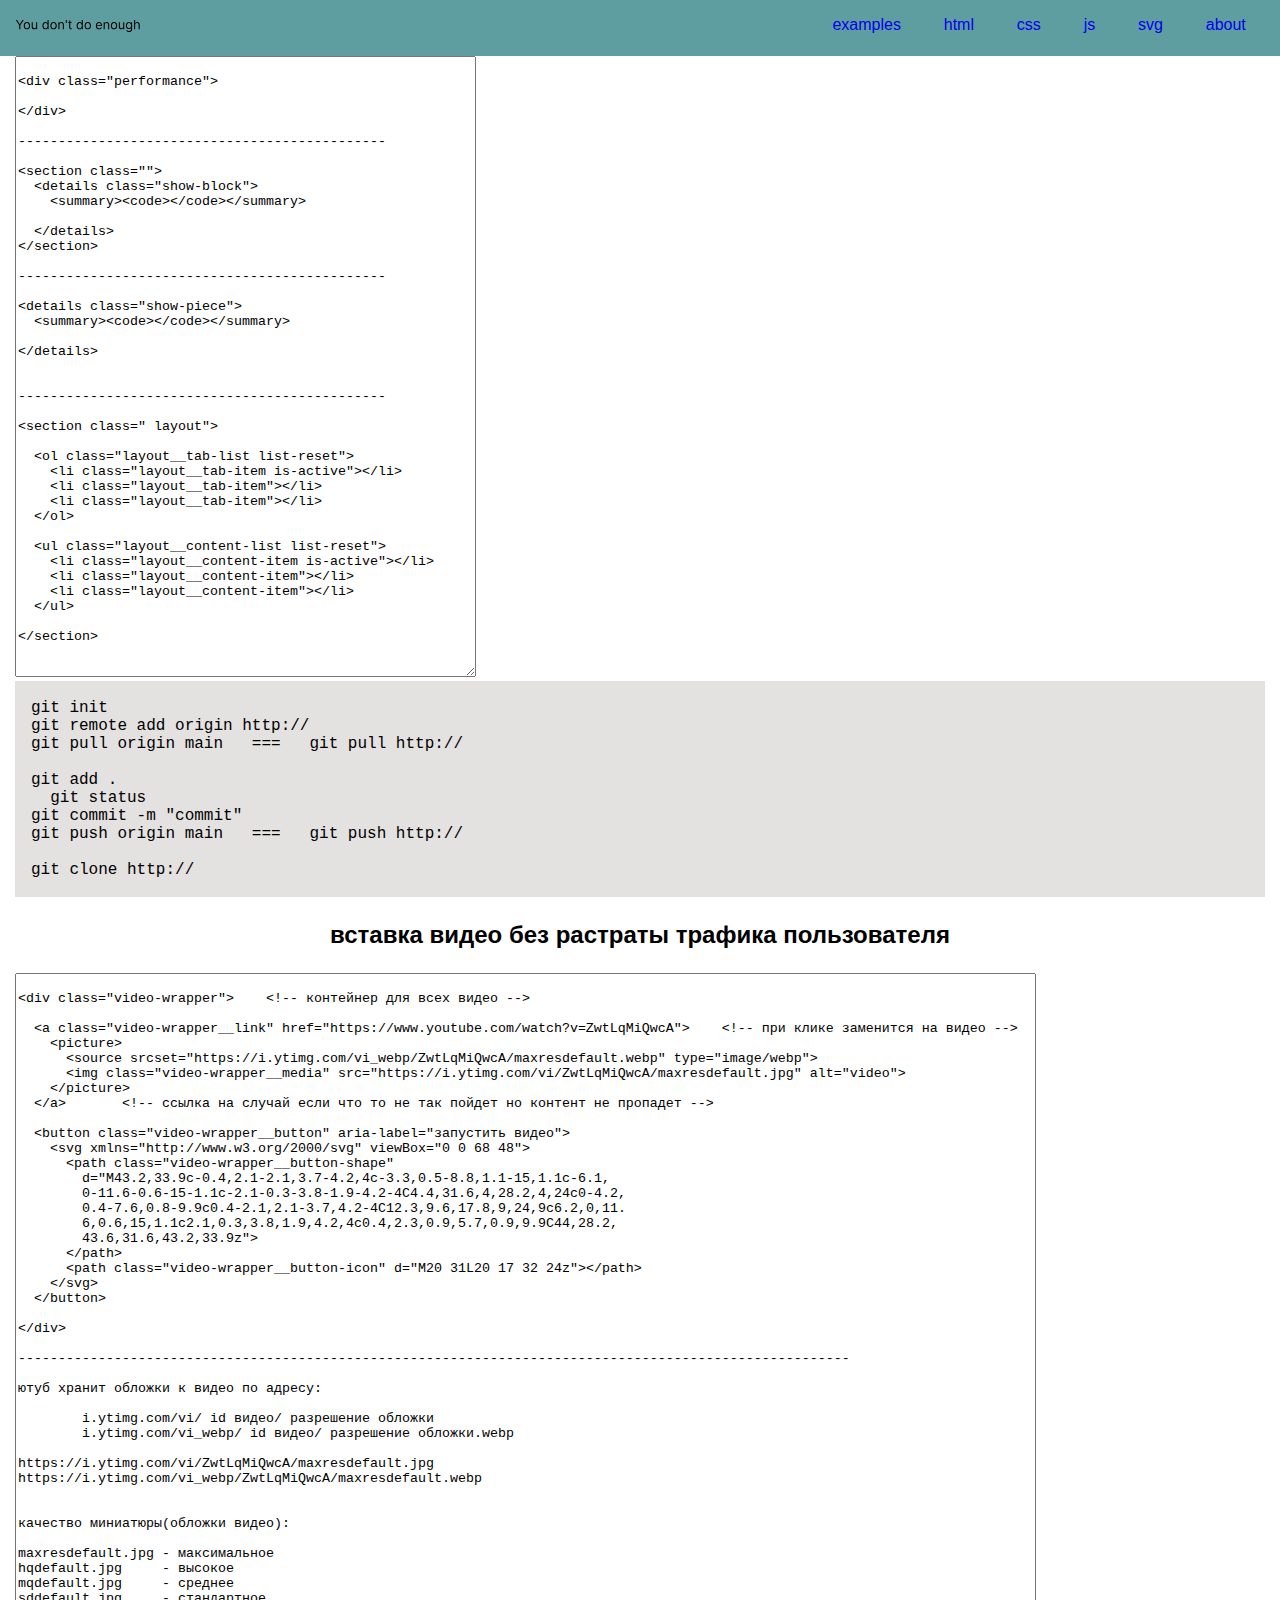
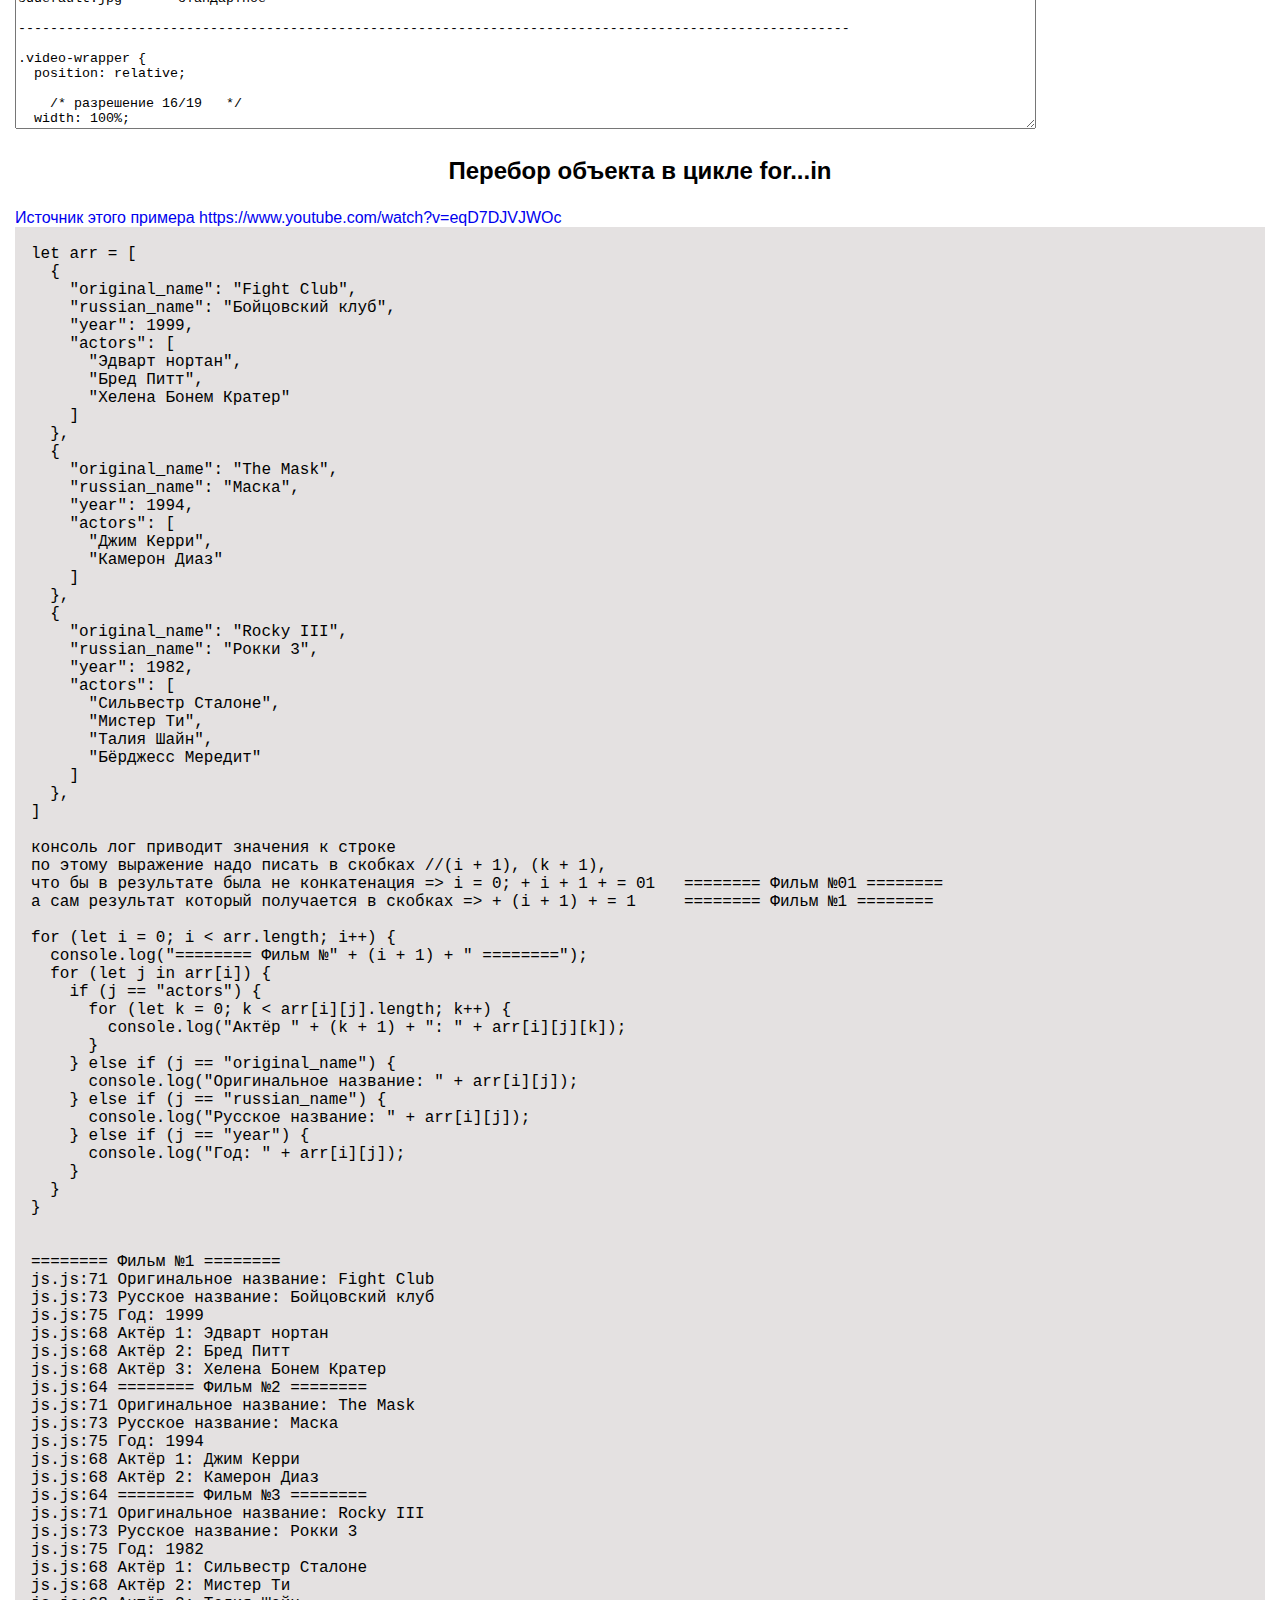
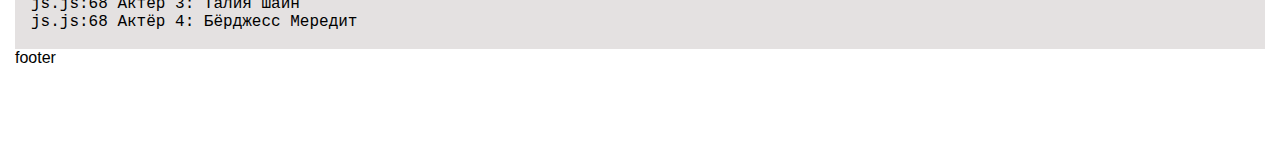
<file: html/examples.html>
<!DOCTYPE html>
<html lang="ru">

<head>
  <meta charset="UTF-8">
  <meta name="viewport" content="width=device-width, initial-scale=1.0">
  <title>examples</title>
  <link rel="stylesheet" href="../style.css">
</head>

<body>
  <div class="wrapper">



    <header class="page--header">
      <div class="container">
        <div class="header__inner">

          <a href="../index.html">
            <svg width="125px" height="20px">
              <use href="../img/sprite.svg#logo"></use>
            </svg>
          </a>

          <ul class="header-list list-reset">
            <li class="item"><a href="examples.html">examples</a></li>
            <li class="item"><a href="html.html">html</a></li>
            <li class="item"><a href="css.html">css</a></li>
            <li class="item"><a href="js.html">js</a></li>
            <li class="item"><a href="svg.html">svg</a></li>
            <li class="item"><a href="about.html">about</a></li>
          </ul>

        </div>
      </div>
    </header>




    <main class="main">
      <div class="container">
        <div class="main__inner">

          <textarea cols="55" rows="41">

<div class="performance"> 
  
</div>

----------------------------------------------

<section class="">
  <details class="show-block">
    <summary><code></code></summary>
  
  </details>
</section>

----------------------------------------------

<details class="show-piece">
  <summary><code></code></summary>
  
</details>


----------------------------------------------

<section class=" layout">

  <ol class="layout__tab-list list-reset">
    <li class="layout__tab-item is-active"></li>
    <li class="layout__tab-item"></li>
    <li class="layout__tab-item"></li>
  </ol>

  <ul class="layout__content-list list-reset">
    <li class="layout__content-item is-active"></li>
    <li class="layout__content-item"></li>
    <li class="layout__content-item"></li>
  </ul>

</section>

</textarea>

          <section class="git-init">
            <pre>
  <code>
git init
git remote add origin http://
git pull origin main   ===   git pull http://

git add . 
  git status 
git commit -m "commit"
git push origin main   ===   git push http://

git clone http://
  </code>
</pre>
          </section>


          <div class="examples-html-media-video-wrapper">

            <a name="examples-html-media-video-wrapper">
              <h2>вставка видео без растраты трафика пользователя</h2>
            </a>

            <textarea name="video" cols="125" rows="50">

<div class="video-wrapper">    <!-- контейнер для всех видео -->

  <a class="video-wrapper__link" href="https://www.youtube.com/watch?v=ZwtLqMiQwcA">    <!-- при клике заменится на видео -->
    <picture>         
      <source srcset="https://i.ytimg.com/vi_webp/ZwtLqMiQwcA/maxresdefault.webp" type="image/webp">
      <img class="video-wrapper__media" src="https://i.ytimg.com/vi/ZwtLqMiQwcA/maxresdefault.jpg" alt="video">
    </picture>
  </a>       <!-- ссылка на случай если что то не так пойдет но контент не пропадет -->

  <button class="video-wrapper__button" aria-label="запустить видео">
    <svg xmlns="http://www.w3.org/2000/svg" viewBox="0 0 68 48">
      <path class="video-wrapper__button-shape"
        d="M43.2,33.9c-0.4,2.1-2.1,3.7-4.2,4c-3.3,0.5-8.8,1.1-15,1.1c-6.1,
        0-11.6-0.6-15-1.1c-2.1-0.3-3.8-1.9-4.2-4C4.4,31.6,4,28.2,4,24c0-4.2,
        0.4-7.6,0.8-9.9c0.4-2.1,2.1-3.7,4.2-4C12.3,9.6,17.8,9,24,9c6.2,0,11.
        6,0.6,15,1.1c2.1,0.3,3.8,1.9,4.2,4c0.4,2.3,0.9,5.7,0.9,9.9C44,28.2,
        43.6,31.6,43.2,33.9z">
      </path>
      <path class="video-wrapper__button-icon" d="M20 31L20 17 32 24z"></path>
    </svg>
  </button>

</div>

--------------------------------------------------------------------------------------------------------

ютуб хранит обложки к видео по адресу:

        i.ytimg.com/vi/ id видео/ разрешение обложки
        i.ytimg.com/vi_webp/ id видео/ разрешение обложки.webp

https://i.ytimg.com/vi/ZwtLqMiQwcA/maxresdefault.jpg
https://i.ytimg.com/vi_webp/ZwtLqMiQwcA/maxresdefault.webp


качество миниатюры(обложки видео):

maxresdefault.jpg - максимальное  
hqdefault.jpg     - высокое 
mqdefault.jpg     - среднее
sddefault.jpg     - стандартное

--------------------------------------------------------------------------------------------------------

.video-wrapper {
  position: relative; 

    /* разрешение 16/19   */
  width: 100%;      
  height: 0;               
  padding-bottom: 56.25%;

  background: #000;
}

.video-wrapper__media {
  position: absolute;
  top: 0;
  left: 0;
  width: 100%;
  height: 100%;
  border: none;
}

.video-wrapper__button {
  position: absolute;
    /* по умолчанию прячем что бы при замене */
    /* картинки на видео кнопка пряталась */
  display: none;  
  border: none;   
  border: none;
  height: 48px;
  width: 68px;
  padding: 0;
  left: 50%;
  top: 50%;
  transform: translate(-50%, -50%);
  background-color: transparent;
  outline: none;
}

.video-wrapper--enabled {
  cursor: pointer;
}

.video-wrapper--enabled .video-wrapper__button {
  display: block;
}

.video-wrapper__button-shape {
  fill: #212121;
  fill-opacity: 0.8;
}

.video-wrapper:hover .video-wrapper__button-shape,
.video-wrapper__button:focus .video-wrapper__button-shape{
  fill: tomato;
  fill-opacity: 1;
}

.video-wrapper__button-icon {
  fill: white;
}

--------------------------------------------------------------------------------------------------------

export function findVideos() {  

let videos = document.querySelectorAll('.video-wrapper');    // находим все видео

  for (let i = 0; i < videos.length; i++) { 
    setupVideo(videos[i]); 
  } 
} 

function setupVideo(video) { 
  let link = video.querySelector('.video-wrapper__link'); 
  let media = video.querySelector('.video-wrapper__media'); 
  let button = video.querySelector('.video-wrapper__button'); 
  let id = parseMediaURL(media); 

  video.addEventListener('click', ()=> {
    let iframe = createIframe(id);
    link.remove(); // при клике после замены удаляется ссылка а вместе с ней и картинка (обложка) и все остальное
    button.remove();
    video.appendChild(iframe);
  });

  link.removeAttribute('href');
  video.classList.add('video-wrapper--enabled');
}

function parseMediaURL(media) {
  let regexp = /https:\/\/i\.ytimg\.com\/vi\/([a-zA-Z0-9_-]+)\/maxresdefault\.jpg/i;
  let url = media.src;
  let match = url.match(regexp);

  return match[1];
}

function createIframe(id) {
  let iframe = document.createElement('iframe');

  iframe.setAttribute('allowfullscreen', '');
  iframe.setAttribute('allow', 'autoplay');
  iframe.setAttribute('src', generateURL(id));
  iframe.classList.add('video-wrapper__media');

  return iframe;
}

function generateURL(id) {
  let query = '?rel=0&showinfo=0&autoplay=1';      // сразу после вставки начнется проигрывание autoplay=1

  return 'https://www.youtube.com/embed/' + id + query;
}



findVideos();
</textarea>

          </div>




          <div class="examples-js-object-for-in">

            <a name="examples-js-object-for-in">
              <h2>Перебор объекта в цикле for...in</h2>
            </a>

            <a href="https://www.youtube.com/watch?v=eqD7DJVJWOc" target="_blank" rel="noopener noreferrer">Источник
              этого
              примера https://www.youtube.com/watch?v=eqD7DJVJWOc</a>

            <pre>
  <code>
let arr = [
  {
    "original_name": "Fight Club",
    "russian_name": "Бойцовский клуб",
    "year": 1999,
    "actors": [
      "Эдварт нортан",
      "Бред Питт",
      "Хелена Бонем Кратер"
    ]
  },
  {
    "original_name": "The Mask",
    "russian_name": "Маска",
    "year": 1994,
    "actors": [
      "Джим Керри",
      "Камерон Диаз"
    ]
  },
  {
    "original_name": "Rocky III",
    "russian_name": "Рокки 3",
    "year": 1982,
    "actors": [
      "Сильвестр Сталоне",
      "Мистер Ти",
      "Талия Шайн",
      "Бёрджесс Мередит"
    ]
  },
]

консоль лог приводит значения к строке
по этому выражение надо писать в скобках //(i + 1), (k + 1), 
что бы в результате была не конкатенация => i = 0; + i + 1 + = 01   ======== Фильм №01 ========
а сам результат который получается в скобках => + (i + 1) + = 1     ======== Фильм №1 ========

for (let i = 0; i < arr.length; i++) {
  console.log("======== Фильм №" + (i + 1) + " ========"); 
  for (let j in arr[i]) {                                 
    if (j == "actors") {                                  
      for (let k = 0; k < arr[i][j].length; k++) {        
        console.log("Актёр " + (k + 1) + ": " + arr[i][j][k]);
      }
    } else if (j == "original_name") {
      console.log("Оригинальное название: " + arr[i][j]);
    } else if (j == "russian_name") {
      console.log("Русское название: " + arr[i][j]);
    } else if (j == "year") {
      console.log("Год: " + arr[i][j]);
    }
  }
}


======== Фильм №1 ========
js.js:71 Оригинальное название: Fight Club
js.js:73 Русское название: Бойцовский клуб
js.js:75 Год: 1999
js.js:68 Актёр 1: Эдварт нортан
js.js:68 Актёр 2: Бред Питт
js.js:68 Актёр 3: Хелена Бонем Кратер
js.js:64 ======== Фильм №2 ========
js.js:71 Оригинальное название: The Mask
js.js:73 Русское название: Маска
js.js:75 Год: 1994
js.js:68 Актёр 1: Джим Керри
js.js:68 Актёр 2: Камерон Диаз
js.js:64 ======== Фильм №3 ========
js.js:71 Оригинальное название: Rocky III
js.js:73 Русское название: Рокки 3
js.js:75 Год: 1982
js.js:68 Актёр 1: Сильвестр Сталоне
js.js:68 Актёр 2: Мистер Ти
js.js:68 Актёр 3: Талия Шайн
js.js:68 Актёр 4: Бёрджесс Мередит
  </code>
</pre>
          </div>


            
          



        </div>
      </div>
    </main>






    <footer class="footer">
      <div class="container">
        <div class="footer__inner">

          footer

        </div>
      </div>
    </footer>


  </div>
  <script src="../main.js"></script>
</body>

</html>
</file>
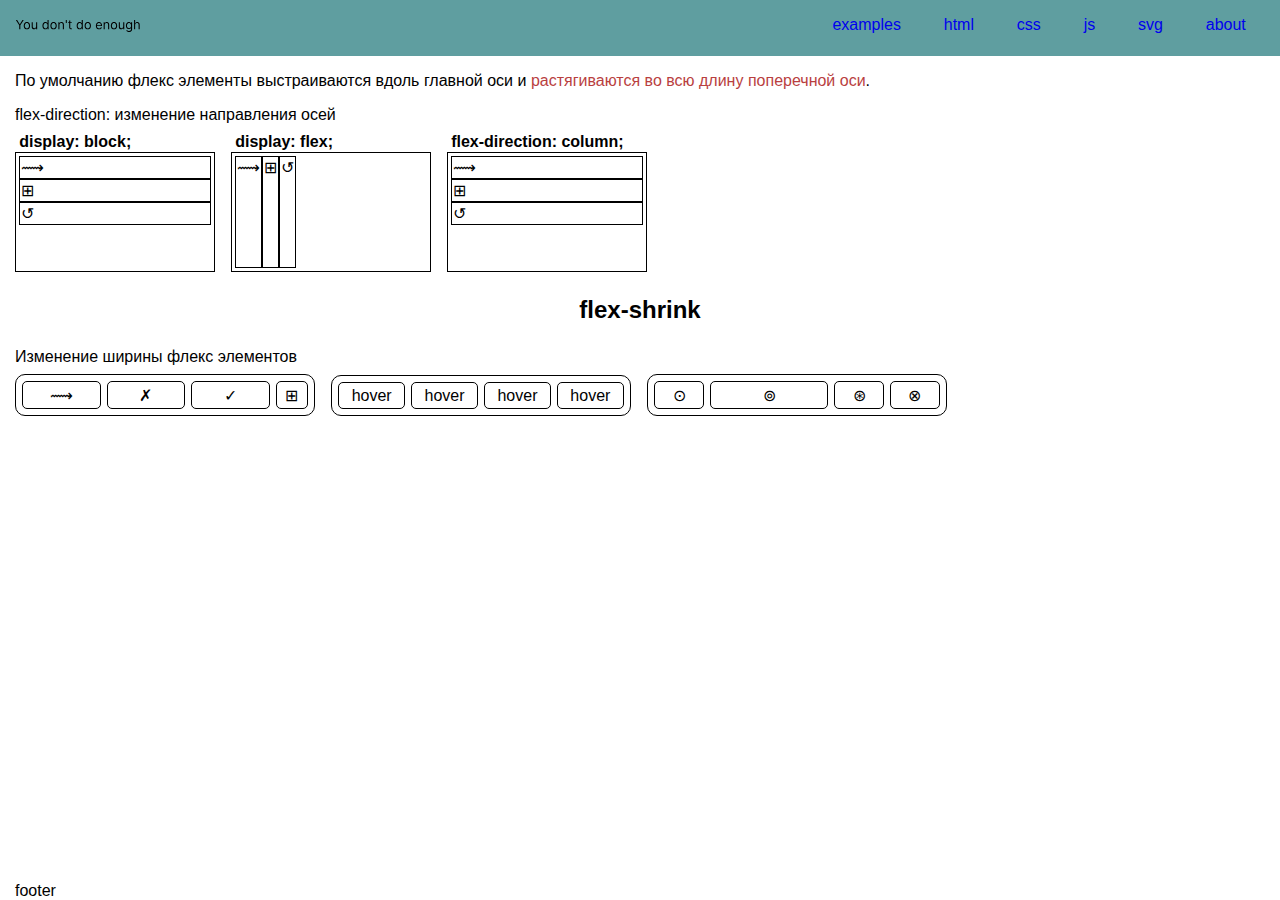
<file: html/flex.html>
<!DOCTYPE html>
<html lang="ru">

<head>
  <meta charset="UTF-8">
  <meta name="viewport" content="width=device-width, initial-scale=1.0">
  <title>about</title>
  <link rel="stylesheet" href="../style.css">
</head>

<body>
  <div class="wrapper">



    <header class="page--header">
      <div class="container">
        <div class="header__inner">

          <a href="../index.html">
            <svg width="125px" height="20px">
              <use href="../img/sprite.svg#logo"></use>
            </svg>
          </a>

          <ul class="header-list list-reset">
            <li class="item"><a href="examples.html">examples</a></li>
            <li class="item"><a href="html.html">html</a></li>
            <li class="item"><a href="css.html">css</a></li>
            <li class="item"><a href="js.html">js</a></li>
            <li class="item"><a href="svg.html">svg</a></li>
            <li class="item"><a href="about.html">about</a></li>
          </ul>

        </div>
      </div>
    </header>




    <main class="main">
      <div class="container">
        <div class="main__inner">

          <section class="flex-layout">
            <p>По умолчанию флекс элементы выстраиваются вдоль главной оси и <span class="color-red">растягиваются во всю длину поперечной оси</span>.
            </p>
            <p>flex-direction: изменение направления осей</p>

            <div class="flex-layout__inner">
              <div class="flex-layout__item">
                <div class="item">&#10239;</div>
                <div class="item">&#8862;</div>
                <div class="item">&#8634;</div>
              </div>

              <div class="flex-layout__item">
                <div class="item">&#10239;</div>
                <div class="item">&#8862;</div>
                <div class="item">&#8634;</div>
              </div>

              <div class="flex-layout__item">
                <div class="item">&#10239;</div>
                <div class="item">&#8862;</div>
                <div class="item">&#8634;</div>
              </div>
            </div>

          </section>



          <h2>flex-shrink</h2>
          <p>Изменение ширины флекс элементов </p>
          <section class="flex-shrink">

            <div class="flex-shrink__item">
              <div class="flex-shrink__box">
                <div class="item">&#10239;</div>
                <div class="item">&#10007;</div>
                <div class="item">&#10003;</div>
                <div class="item">&#8862;</div>
              </div>
            </div>

            <div class="flex-shrink__item">
              <div class="flex-shrink__box">
                <div class="item">hover</div>
                <div class="item">hover</div>
                <div class="item">hover</div>
                <div class="item">hover</div>
              </div>
            </div>


            <div class="flex-shrink__item">
              <div class="flex-shrink__box">
                <div class="item">&#8857;</div>
                <div class="item">&#8858;</div>
                <div class="item">&#8859;</div>
                <div class="item">&#8855;</div>
              </div>
            </div>



          </section>






        </div>
      </div>
    </main>






    <footer class="footer">
      <div class="container">
        <div class="footer__inner">

          footer

        </div>
      </div>
    </footer>


  </div>
  <script src="../main.js"></script>
</body>

</html>
</file>
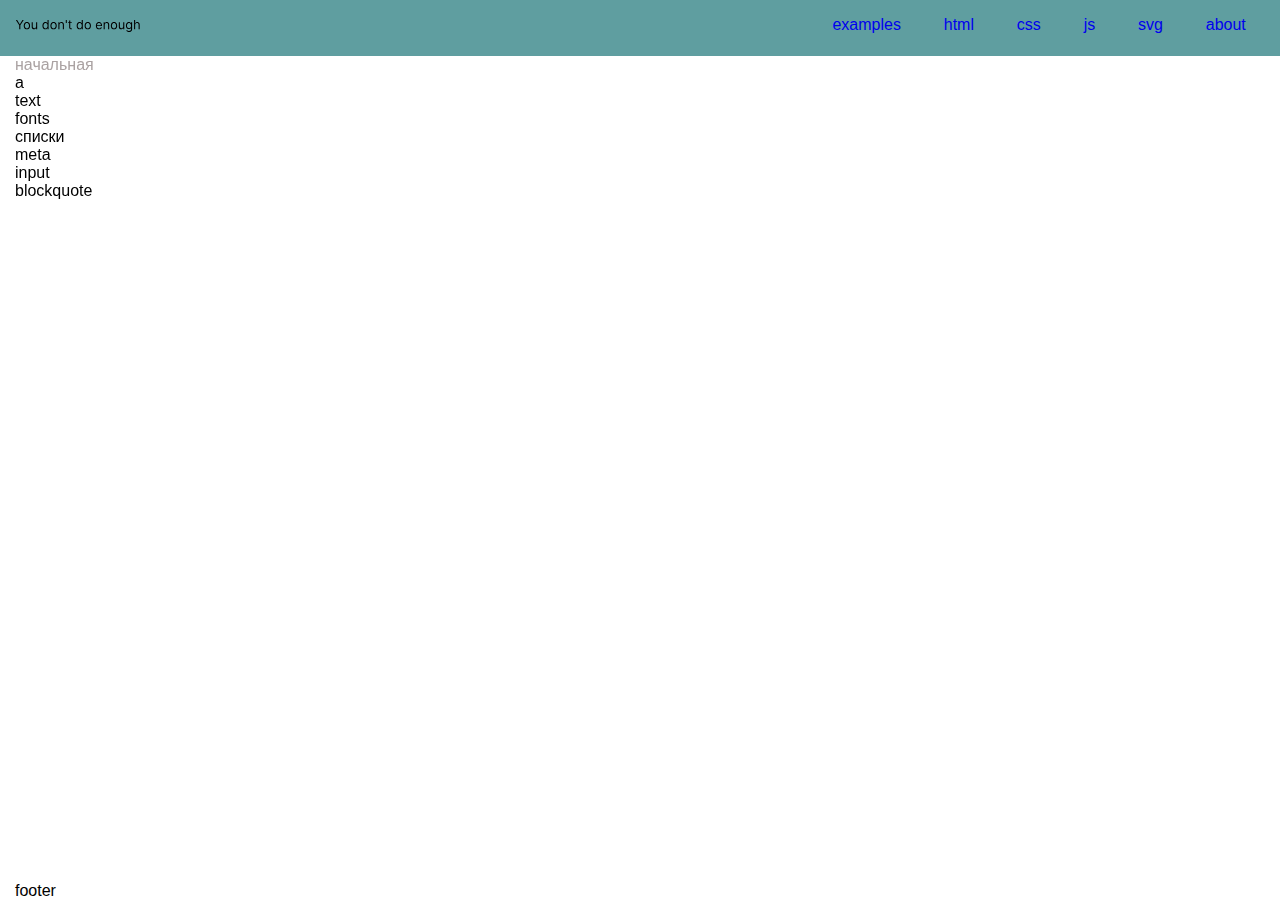
<file: html/html.html>
<!DOCTYPE html>
<html lang="ru">

<head>
  <meta charset="UTF-8">
  <meta name="viewport" content="width=device-width, initial-scale=1.0">
  <title>html</title>
  <link rel="stylesheet" href="../style.css">
</head>

<body>
  <div class="wrapper">



    <header class="page--header">
      <div class="container">
        <div class="header__inner">

          <a href="../index.html">
            <svg width="125px" height="20px">
              <use href="../img/sprite.svg#logo"></use>
            </svg>
          </a>

          <ul class="header-list list-reset">
            <li class="item"><a href="examples.html">examples</a></li>
            <li class="item"><a href="html.html">html</a></li>
            <li class="item"><a href="css.html">css</a></li>
            <li class="item"><a href="js.html">js</a></li>
            <li class="item"><a href="svg.html">svg</a></li>
            <li class="item"><a href="about.html">about</a></li>
          </ul>

        </div>
      </div>
    </header>




    <main class="main">
      <div class="container">
        <div class="main__inner">

          <section class="html layout">

            <ol class="layout__tab-list list-reset">

              <li class="layout__tab-item is-active">начальная</li>
              <li class="layout__tab-item">a</li>
              <li class="layout__tab-item">text</li>
              <li class="layout__tab-item">fonts</li>
              <li class="layout__tab-item">списки</li>
              <li class="layout__tab-item">meta</li>
              <li class="layout__tab-item">input</li>
              <li class="layout__tab-item">blockquote</li>
              <li class="layout__tab-item"></li>
              <li class="layout__tab-item"></li>
              <li class="layout__tab-item"></li>
              <li class="layout__tab-item"></li>

            </ol>


            <ul class="layout__content-list list-reset">

              <li class="layout__content-item is-active"></li>
              <li class="layout__content-item">
                <div class="performance">
                  <h4>якорь:</h4>
                  <p><code>&lt;a href="../../<span class="color-red">#link</span>"&gt; &lt;/a&gt;</code></p>
                  <p><code>&lt;a name="<span class="color-red">link</span>"&gt; &lt;/a&gt;</code></p>
                </div>

                <pre>
      <code>
    a { ... }
    a:link { ... }
    a:visited { ... }
    a:focus { ... }
    a:hover { ... }
    a:active { кнопка мыши зажата на ссылке }
      </code>
    </pre>
                <details class="show-piece">
                  <summary><code>Зона кликабельности ссылки</code></summary>
                  <pre>
      <code>
    div {
      position: relative;
    }
    
    a:before {
      content: '';
      position: absolute;
      top: 0;
      bottom: 0;
      left: 0;
      right: 0;
    }
      </code>
    </pre>
                </details>

                <details class="show-piece">
                  <summary><code>ссылка на файл</code></summary>
                  <p>при переходе по ссылке на файл браузер предложит его скачать.</p>
                  <p>Однако, если браузер умеет обрабатывать файлы этого типа, то содержимое файла откроется прямо в
                    браузере. Чаще всего так
                    происходит с изображениями.</p>
                  <p>предотвратить открытие файлов прямо в браузере:</p>
                  <pre>
      <code>
    &lt;a href="file.pdf" download&gt;Браузер скачает меня, а не будет читать&lt;/a&gt;
      
    rel="noopener" // атрибут позволяет игнорировать скрипты сторонней страницы
    </code>
    </pre>
                  <p>При скачивании или загрузке файлов со сторонних сайтов для безопасности можно использовать атрибут
                    rel="noopener". Этот
                    атрибут позволяет игнорировать скрипты сторонней страницы, которые могут влиять на загрузку файла.
                    Особенно актуален
                    этот атрибут в случае, если загрузка происходит в новой вкладке или новом окне.</p>
                </details>

                </details>
              </li>
              <li class="layout__content-item text">






                <p><code><b>text-overflow:</b> clip / ellipsis</code></p>
                <div class="text-overflow">
                  <p>Lorem ipsum dolor sit amet, consectetur adipisicing.</p>

                  <p>Lorem ipsum dolor sit amet, consectetur adipisicing.</p>
                </div>

                <hr>

                <div class="preview text-indent">
                  <p class="text"><code><b>text-indent -- </b></code>красная строка</p>
                  <div class="inner">
                    <div class="item">
                      <p>Lorem ipsum dolor sit amet, consectetur adipisicing elit. Animi, at.</p>
                    </div>
                    <div class="item">
                      <p>Lorem ipsum dolor sit amet, consectetur adipisicing elit. Mollitia, esse.</p>
                    </div>
                  </div>
                </div>

                <hr>

                <div class="preview text-align">
                  <p class="text">
                    <code><b>text-align:</b> left / right / centet / justify /<span class="color-red">start и end (зависят от direction ltr/rtl)</span></code>
                  </p>
                  <p>задается контейнеру, внутри которого находится контент</p>
                  <div class="inner">
                    <div class="item">
                      <p>left</p>
                      <p>right</p>
                      <p>center</p>
                      <p>start</p>
                      <p>start</p>
                    </div>
                    <div class="item">
                      <p><b>justify</b></p>
                      <p>Lorem ipsum dolor amet. Inventore maxime exercitationem saepe esse. Lorem ipsum dolor sit
                        consectetur
                        exercitationem elit. Numquam tempore, delectus exercitationem exercitm error.</p>
                    </div>
                  </div>
                </div>

                <hr>

                <div class="preview text-justify">
                  <p class="text"><code><b>text-justify -- </b></code>управление пробелами в
                    <code>text-align: justify</code> (<span class="color-red">почти нет поддержки</span>)</p>

                  <div class="inner">
                    <div class="item">
                      <p>auto</p>
                      <p>Lorem ipsum dolor amet. Inventore maxime exercitationem saepe esse. Lorem ipsum dolor sit
                        consectetur
                        exercitationem elit. Numquam tempore, delectus exercitationem exercitm error.</p>
                    </div>
                    <div class="item">
                      <p>inter-word</p>
                      <p>Lorem ipsum dolor amet. Inventore maxime exercitationem saepe esse. Lorem ipsum dolor sit
                        consectetur
                        exercitationem elit. Numquam tempore, delectus exercitationem exercitm error.</p>
                    </div>
                    <div class="item">
                      <p>inter-character</p>
                      <p>Lorem ipsum dolor amet. Inventore maxime exercitationem saepe esse. Lorem ipsum dolor sit
                        consectetur
                        exercitationem elit. Numquam tempore, delectus exercitationem exercitm error.</p>
                    </div>
                    <div class="item">
                      <p>distribute</p>
                      <p>Lorem ipsum dolor amet. Inventore maxime exercitationem saepe esse. Lorem ipsum dolor sit
                        consectetur
                        exercitationem elit. Numquam tempore, delectus exercitationem exercitm error.</p>
                    </div>
                  </div>
                </div>

                <hr>

                <div class="preview vertical-align">
                  <p class="text">
                    <code><b>vertical-align -- </b>top / bottom / baseline / middle / sub / super / text-bottom / text-top</code>
                  </p>
                  <p>задаётся элементу, а не содержащему его контейнеру</p>
                  <div class="inner">
                    <div class="item"></div>
                    <div class="item"></div>
                    <div class="item"></div>
                  </div>
                </div>

                <hr>

                <div class="preview writing-mode">
                  <p class="text"><code><b>writing-mode:</b> horizontal-tb / vertical-rl / vertical-lr</code></p>
                  <div class="inner">
                    <div class="item">
                      <p>horizontal-tb</p>
                    </div>
                    <div class="item">
                      <p>vertical-rl</p>
                    </div>
                    <div class="item">
                      <p>vertical-lr</p>
                    </div>
                  </div>
                </div>

                <hr>

                <div class="preview text-orientation">
                  <p class="text"><code><b>text-orientation:</b> upright / mixed </code></p>
                  <div class="inner">
                    <div class="item">
                      <p>upright</p>
                    </div>
                    <div class="item">
                      <p>mixed</p>
                      <p>vertical-rl</p>
                    </div>
                    <div class="item">
                      <p>mixed</p>
                      <p>vertical-lr</p>
                    </div>
                  </div>
                </div>



































                <h2>text-align</h2>
                <p>задается контейнеру, внутри которого находится контент</p>

                <div class="text-align">
                  <ul class="list-reset">
                    <li>
                      <h3>left (default)</h3>
                      <p>Lorem ipsum, consectetur adipisicing elit. Quia, accusamus.</p>
                    </li>
                    <li style="text-align: right">
                      <h3>right</h3>
                      <p>Lorem ipsum, consectetur adipisicing elit. Quia, accusamus.</p>
                    </li>
                    <li style="text-align: center">
                      <h3>center</h3>
                      <p>Lorem ipsum, consectetur adipisicing elit. Quia, accusamus.</p>
                    </li>
                    <li style="text-align: justify">
                      <h3>justify</h3>
                      <p>Lorem ipsum dolor sit amet consectetur adipisicing elit. Voluptatibus incidunt aliquam
                        voluptate? Maiores, eos saepe. Iusto facilis laboriosam nobis ad!</p>
                    </li>
                    <li style="text-align: start">
                      <h3>start</h3>
                      <p>зависит от <code>direction ltr/rtl</code></p>
                    </li>
                    <li style="text-align: end">
                      <h3>end</h3>
                      <p>зависит от <code>direction ltr/rtl</code></p>
                    </li>
                  </ul>
                </div>


                <p><code>vertical-align -- </code>задаётся элементу, а не содержащему его контейнеру</p>
                <p><code>top / bottom / baseline / middle / sub / super / text-bottom / text-top</code></p>

                <p><code>line-height -- </code>межстрочный интервал</p>

                <p><code>letter-spacing -- </code> интервал между символами</p>

                <p><code>white-space --</code> управление пробелами</p>

                <p><code>sub / sup -- </code> нижний и верхний индекс
                  <code> -- 20м<sup>2</sup>H<sub>2</sub>O - X<sup>3</sup>+X<sup>2</sup>=1</code>
                </p>

                <div class="performance">
                  <pre><code>
      <strong>теги изменений</strong>

del / ins / strong / em / b / i / u / s

del -- «delete» // текст который был удалён в новой версии документа.
ins -- «insert» // текст который был добавлен в новой версии документа.

&lt;del datetime="2009-10-10T23:38-07:00"&gt;Поспать&lt;/del&gt;


  del - ins  имеют атрибуты:

cite -- используется для ссылки на источник или описание произошедшего изменения
datetime -- можно указать дату и время поправки / предназначен не для людей


<b>&lt;b&gt;жирный текст&lt;/b&gt;</b>
<strong>&lt;strong&gt;важный жирный текст&lt;/strong&gt;</strong>
<em>&lt;em&gt;важный курсивный текст&lt;/em&gt;</em>
<i>&lt;i&gt;курсивный текст&lt;/i&gt;</i>
<u>&lt;u&gt;подчеркнутый текст&lt;/u&gt;</u>
<s>&lt;s&gt;перечеркнутый текст&lt;/s&gt;</s>
<del>&lt;del&gt;выжный перечеркнутый текст&lt;/del&gt;</del>
<ins>&lt;ins&gt;выжный подчеркнутый текст&lt;/ins&gt;</ins>
</code></pre>

                </div>



              </li>
              <li class="layout__content-item fonts">
                <p><code>font: font-style, font-variant, font-weight, font-size/line-height, font-family;</code></p>
                <pre>
      <code>
    @font-face {
      font-family: 'Roboto Condensed';
      src: url("../fonts/RobotoCondensed-Light.ttf");
      font-style: normal;
      font-weight: 300;
      font-display: swap;
    }
      </code>
    </pre>

                <p>
                  <a href="https://fontstorage.com/blog/about-font-face-part-one/">
                    Подключение нестандартных шрифтов. Часть первая
                  </a>
                </p>
                <p>
                  <a href="https://fontstorage.com/blog/about-font-face-part-two/">
                    Подключение нестандартных шрифтов. Часть вторая
                  </a>
                </p>
              </li>
              <li class="layout__content-item lists">
                <details class="show-piece unordered-list">
                  <summary><code>unordered list</code> -- неупорядоченный список</summary>
                  <p>в ul могут находиться только теги li -- «list item»</p>
                  <p>Пунктов должно быть не менее одного.</p>
                </details>

                <details class="show-piece ordered-list">
                  <summary><code>ordered list</code> -- упорядоченный список</summary>
                  <p><code>У ol может быть несколько атрибутов: start, reversed и type.</code></p>
                  <p>По умолчанию нумерация пунктов начинается с единицы, а с помощью start можно поменять это стартовое
                    число. Нумерация пунктов списка может также быть отрицательной.</p>
                  <pre>
      <code>
    start     -- меняет стартовое число нумерации, может быть отрицательным.
    reversed  -- меняет направление нумерации на противоположный, не требует значения
    type      -- можно задавать различные типы маркеров
      </code>
    </pre>
                  <ul class="list-reset">
                    <li>1: десятичное число</li>
                    <li>a: буквы латинского алфавита в нижнем регистре</li>
                    <li>A: буквы латинского алфавита в верхнем регистре</li>
                    <li>i: римские цифры в нижнем регистре</li>
                    <li>I: римские цифры в верхнем регистре</li>
                  </ul>
                </details>

                <details class="show-piece description-list">
                  <summary><code>description list</code> -- список описаний</summary>
                  <p>может содержать более одного описания для каждого термина.</p>
                  <pre>
      <code>
    &lt;dl&gt;    «description list»           сам список описаний;
    &lt;dt&gt;    «description term»           термин;
    &lt;dd&gt;    «description definition»     описание или определение.
      </code>
    </pre>

                </details>
              </li>
              <li class="layout__content-item meta">
                <p>Перечень ключевых слов задаётся тегом , у которого атрибут name имеет значение keywords. Ключевые
                  слова
                  (самые важные слова из содержания страницы) перечисляются в атрибуте content через запятую</p>
                <pre>
      <code>
    &lt;meta name="keywords" content="важные, ключевые, слова"&gt;
      </code>
    </pre>
                <p>Краткое описание страницы задаётся похожим образом, только значение атрибута name меняется на
                  description</p>
                <pre>
      <code>
    &lt;meta name="description" content="краткое описание"&gt;
      </code>
    </pre>
              </li>
              <li class="layout__content-item input">
                <details class="show-piece custom-input">
                  <summary><code>custom input</code></summary>
                  <p>input снаружи label</p>

                  <pre>
      <code>
    &lt;input class=“custom-checkbox reset” type="checkbox" id="checkbox-1”&gt;
    &lt;label for=" checkbox-1"&gt;&lt;/label&gt;
    
    
          Скрываем инпут добавлением класса
    
          Создаем чекбокс
        
    .custom-checkbox + label::before {
      content: "";
      display: inline-block;
      width: 1em;
      height: 1em;
      border: 1px solid red;
      border-radius: .25em;
      margin-right: .5em;
      vertical-align: middle;
    
      background-repeat: no-repeat;
      background-position: 50% 50%;
      background-size: 50% 50%;
    }
    
    
       checked:
    
    .custom-checkbox:checked + label::before {
      border-color: #0b76ef;
      background-color: #0b76ef;
      background-image: url("");
    }
    
          при наведении курсора на checkbox
    .custom-checkbox:not(:disabled):not(:checked)+label:hover::before {
      border-color: #b3d7ff;
    }
    
          для активного состояния чекбокса (при нажатии на него)
    .custom-checkbox:not(:disabled):active+label::before {
      background-color: #b3d7ff;
      border-color: #b3d7ff;
    }
    
          для чекбокса, находящегося в фокусе
    .custom-checkbox:focus+label::before {
      box-shadow: 0 0 0 0.2rem rgba(0, 123, 255, 0.25);
    }
    
          для чекбокса, находящегося в фокусе и не находящегося в состоянии checked
    .custom-checkbox:focus:not(:checked)+label::before {
      border-color: #80bdff;
    }
    
          для чекбокса, находящегося в состоянии disabled
    .custom-checkbox:disabled+label::before {
      background-color: #e9ecef;
    }
      </code>
    </pre>

                  <p>input вложен в label</p>
                  <pre>
      <code>
    &lt;label class="custom-radio"&gt;
      &lt;input class=“reset” type="radio" name="color" value="indigo"&gt;
      &lt;input class=“reset” type="radio" name="color" value="red"&gt;
      &lt;span&gt;без спана не обойтись в этом случае&lt;/span&gt;
    &lt;/label&gt;
    
    
    Скрываем инпут добавлением класса
    
    для элемента label связанного с .custom-radio
    
    .custom-radio &gt; span {
      display: inline-block;
      vertical-align: middle;
      margin-right: .5em;
    }
    
    
    создание в label псевдоэлемента before 
    
    .custom-radio &gt; span::before {
      content: '';
      display: inline-block;
      width: 1em;
      height: 1em;
      border: 1px solid #adb5bd;
      border-radius: 50%;
      vertical-align: middle;
      margin-right: 0.5em;
    
      background-repeat: no-repeat;
      background-position: center center;
      background-size: 50% 50%;
    }
    
    
    при наведении курсора на радио
    
    .custom-radio &gt; input:not(:disabled):not(:checked)+span:hover::before {
      border-color: #b3d7ff;
    }
    
    
          для активной радиокнопки (при нажатии на неё)
    
    .custom-radio &gt; input:not(:disabled):active+span::before {
      background-color: #b3d7ff;
      border-color: #b3d7ff;
    }
    
    
          для радиокнопки, находящейся в фокусе
    
    .custom-radio &gt; input:focus+span::before {
      box-shadow: 0 0 0 0.2rem rgba(0, 123, 255, 0.25);
    }
    
    
          для радиокнопки, находящейся в фокусе и не находящейся в состоянии checked
    
    .custom-radio &gt; input:focus:not(:checked) + span::before {
      border-color: #80bdff;
    }
    
    
          для радиокнопки, находящейся в состоянии checked
    
    .custom-radio &gt; input:checked + span::before {
      border-color: #0b76ef;
      background-color: #0b76ef;
      background-image: url("http://");
    }
    
    
          для радиокнопки, находящейся в состоянии disabled
    
    .custom-radio &gt; input:disabled + span::before {
      background-color: #e9ecef;
    }
    
      </code>
    </pre>

                  <p>custom checkbox</p>
                  <pre>
      <code>
    
    &lt;form class="check"&gt;
      &lt;input type="checkbox" class="check__input" id="agreement"&gt;
      &lt;label class="check__label" for="agreement"&gt; I'm agree&lt;/label&gt;
    &lt;/form&gt;
    
    .check__input {
      position: absolute;
      left: -999%;
      width: 1px;
      height: 1px;
      clip: rect(0 0 0 0);
      opacity: 0;
      z-index: -1;
    }
    
    .check__label {
      vertical-align: middle;
    }
    
    .check__label::before {
      content: '';
      display: inline-block;
      width: 1.2em;
      height: 1.2em;
      padding-bottom: 0.05em;
      font-size: 0.7em;
      border: 1px solid #000;
      border-radius: 0.2em;
      vertical-align: middle;
      margin-right: 0.35em;
      text-align: center;
      position: relative;
      top: -0.2em;
    }
    
    .check__input:checked + .check__label::before {
      content: '\2714';
    }
      </code>
    </pre>
                </details>

                <details class="show-piece range-reset">
                  <summary><code>input type range -- reset</code></summary>
                  <pre>
      <code>
        input type range reset
    
    &lt;input class="range" type="range" min="0" max="100" value="25" &gt;
    
    .range {
      appearance: none;
      -webkit-appearance: none;
      
      outline: none;
    }
    
    .range::-webkit-slider-thumb {  ползунок
      -webkit-appearance: none;
    
      cursor: pointer;
    }
    .range::-moz-range-thumb {      ползунок
      -moz-appearance: none;
    
      cursor: pointer;
    }
    
    .range::-moz-range-track {      полоса
      appearance: none;
    
      outline: none;
    }
    .range::-webkit-slider-thumb:hover,
    .range::-webkit-slider-thumb:active {
      увеличить размер при наведении и перетаскивании
      или цвет поменять(ну крч выделить активный ползунок)
    }
    .range::-moz-range-thumb:hover,
    .range::-moz-range-thumb:active{
      width: 20px;
      height: 20px;
    }
    
    </code>
    </pre>

                </details>

                <details class="show-piece select">
                  <summary><code>select</code></summary>
                  <p>Вложенность групп не ограничена, внутрь каждой группы можно вложить другие группы.</p>
                  <p>Аналогично можно группировать элементы и в списках со множественным выбором</p>
                  <pre>
      <code>
    &lt;select name="variants"&gt;
      &lt;optgroup label="Группа вариантов 1"&gt;
        &lt;option value="1"&gt;Вариант 1&lt;/option&gt;
        &lt;option value="2"&gt;Вариант 2&lt;/option&gt;
        &lt;option value="3"&gt;Вариант 3&lt;/option&gt;
      &lt;/optgroup&gt;
      &lt;optgroup label="Группа вариантов 2"&gt;
        &lt;option value="4"&gt;Вариант 4&lt;/option&gt;
        &lt;option value="5"&gt;Вариант 5&lt;/option&gt;
        &lt;option value="6"&gt;Вариант 6&lt;/option&gt;
      &lt;/optgroup&gt;
    &lt;/select&gt;
      </code>
    </pre>
                </details>

                <details class="show-piece readonly-disabled">
                  <summary><code>Запрет редактирования полей</code></summary>
                  <p><code>readonly</code> не дает пользователю изменять поле (вводить новый текст, модифицировать
                    существующий).
                    Введенное
                    значение можно выделить и скопировать. Данные из этого поля отправляются на сервер.</p>
                  <p><code>disabled</code> не дает пользователю изменять поле (вводить новый текст, модифицировать
                    существующий).
                    Нельзя поставить
                    фокус в это поле, введенное значение нельзя выделять и копировать. Данные из этого поля НЕ
                    отправляются
                    на
                    сервер.</p>
                  <pre>
      <code>
    &lt;input type="text" readonly&gt;
    &lt;input type="text" disabled&gt;
      </code>
    </pre>
                </details>

                <details class="show-piece autocomplete">
                  <summary><code>autocomplete</code></summary>
                  <p>При вводе первых букв текста выводится список сохранённых ранее значений</p>
                  <p>Параметрами автозаполнения можно управлять используя атрибут autocomplete.</p>
                  <p>Он может принимать два значения on и off</p>
                  <p>Отключение автозаполнения обычно используется из соображений безопасности, например, чтобы не
                    сохранялись
                    пароли, номера
                    банковских карт и так далее.</p>
                  <p><code>&lt;input type="text" autocomplete="off"&gt;</code></p>
                </details>

                <details class="show-piece tabindex">
                  <summary><code>tabindex</code></summary>
                  <article>
                    <p>Из соображений доступности не рекомендуется менять порядок навигации по полям ввода по
                      умолчанию</p>
                  </article>

                  <pre>
      <code>
    &lt;input type="text" tabindex="3"&gt;
      </code>
    </pre>

                  <p>В качестве значения может использоваться любое целое положительное число. Значения выстраиваются
                    последовательно и
                    переход между элементами происходит от меньшего значения к большему.</p>
                  <p>Если представлено отрицательное значение — элемент может быть выделен, однако не участвует в
                    последовательной навигации</p>
                  <p>Если представлен 0 — элемент может быть выделен и достигнут с помощью последовательной
                    навигации,
                    однако
                    порядок
                    навигации определён платформой</p>

                </details>

                <h2>localStorage</h2>
                <p><a href="https://learn.javascript.ru/localstorage" target="_blank">хранение данных в
                    браузере</a></p>

                <p><a
                    href="https://codepen.io/collection/DgYaMj/?cursor=eyJjb2xsZWN0aW9uX2lkIjoiRGdZYU1qIiwiY29sbGVjdGlvbl90b2tlbiI6bnVsbCwibGltaXQiOjQsIm1heF9pdGVtcyI6OTksIm9mZnNldCI6MjQsInBhZ2UiOjcsInNvcnRfYnkiOiJwb3NpdGlvbiIsInNvcnRfb3JkZXIiOiJBc2MifQ==">input
                    type range</a></p>
                <p><a href="https://css-live.ru/articles-css/background-clip-use-cases.html">В СЕРЕДИНЕ
                    СТРАНИЦЫ</a></p>

              </li>
              <li class="layout__content-item ">

                <div class="performance">
                  <p><code>q</code> -- встроенная цитата</p>
                  <pre>
      <code>
    &lt;q cite="https://www.w3.org/TR/html52/"&gt;...&lt;/q&gt;.
      </code>
    </pre>
                  <p>cite — «расширенная версия» атрибута cite. В нём можно указывать помимо адреса источника цитаты ещё
                    и
                    название произведения, откуда цитируется текст, а также имя автора или организации, чей текст
                    цитируется.</p>
                  <pre>
      <code>
&lt;p&gt;По словам &lt;cite&gt;Чарльза Буковски&lt;/cite&gt; — &lt;q&gt;Интеллектуал о простой вещи говорит сложно —
художник сложную вещь описывает простыми словами.&lt;/q&gt;&lt;/p&gt;
    
Тег &lt;cite&gt; может быть самостоятельным и не привязываться к цитате:
    
&lt;p&gt;Какой доктор ваш любимый (в сериале &lt;cite&gt;Доктор Кто&lt;/cite&gt;)?&lt;/p&gt;
      </code>
    </pre>
                </div>

                <div class="performance">
                  <p><code>blockquote</code> -- отдельная цитата</p>

                  <p>Для выделения длинных цитат, которые могут состоять из нескольких абзацев</p>
                  <pre>
      <code>
    может быть атрибут cite, содержащий ссылку на источник цитаты
    также в паре с blockquote можно использовать тег cite
    
&lt;blockquote&gt;
  &lt;p&gt;Ум ценится дорого, когда дешевеет сила.&lt;/p&gt;
  &lt;cite&gt;Джейсон Стэтхэм&lt;/cite&gt;
&lt;/blockquote&gt;
      </code>
    </pre>
                </div>

              </li>
              <li class="layout__content-item"></li>
              <li class="layout__content-item"></li>
              <li class="layout__content-item"></li>
              <li class="layout__content-item"></li>

            </ul>

          </section>

        </div>
      </div>
    </main>






    <footer class="footer">
      <div class="container">
        <div class="footer__inner">

          footer

        </div>
      </div>
    </footer>


  </div>
  <script src="../main.js"></script>
</body>

</html>
</file>
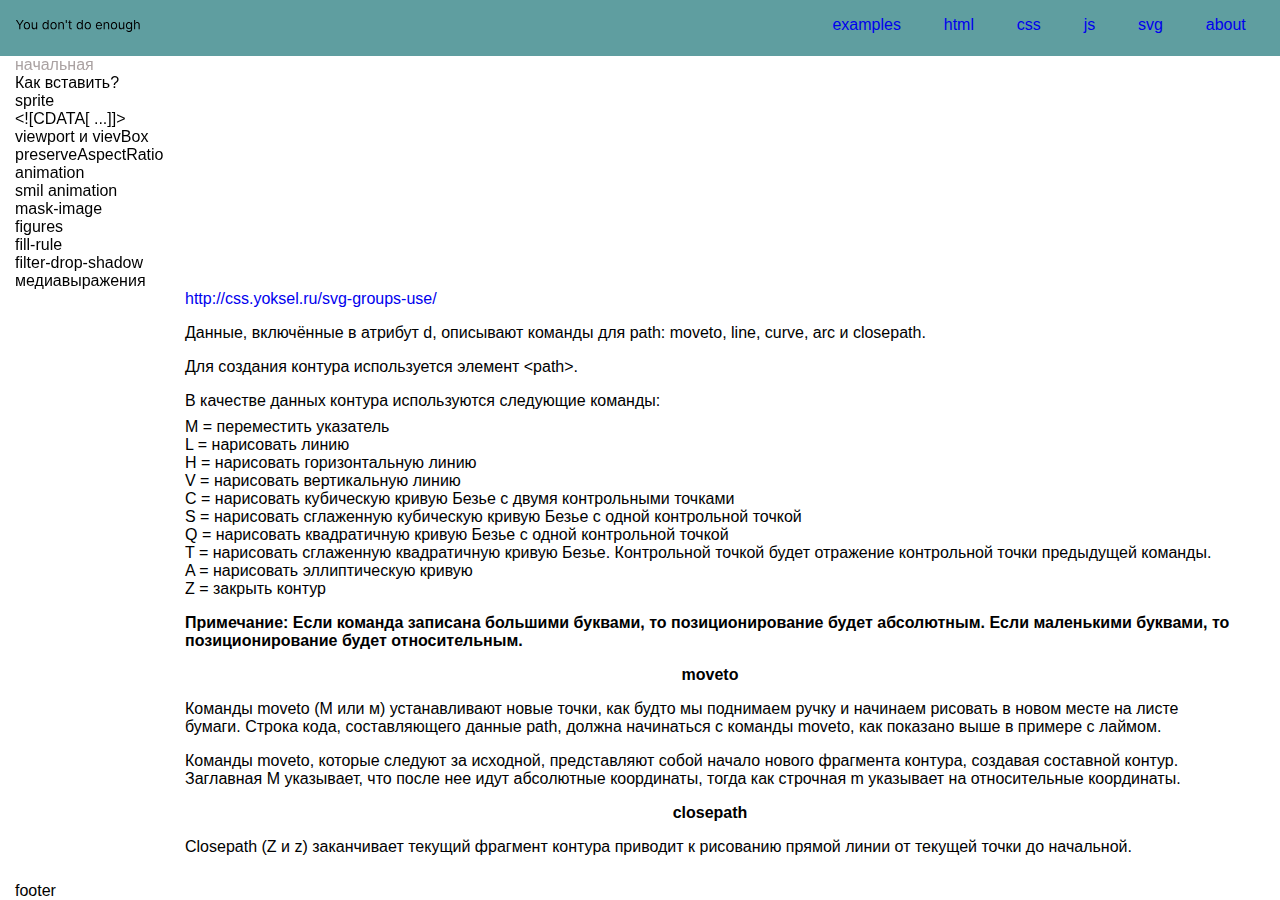
<file: html/svg.html>
<!DOCTYPE html>
<html lang="ru">

<head>
  <meta charset="UTF-8">
  <meta name="viewport" content="width=device-width, initial-scale=1.0">
  <title>svg</title>
  <link rel="stylesheet" href="../style.css">
</head>

<body>
  <div class="wrapper">



    <header class="page--header">
      <div class="container">
        <div class="header__inner">

          <a href="../index.html">
            <svg width="125px" height="20px">
              <use href="../img/sprite.svg#logo"></use>
            </svg>
          </a>

          <ul class="header-list list-reset">
            <li class="item"><a href="examples.html">examples</a></li>
            <li class="item"><a href="html.html">html</a></li>
            <li class="item"><a href="css.html">css</a></li>
            <li class="item"><a href="js.html">js</a></li>
            <li class="item"><a href="svg.html">svg</a></li>
            <li class="item"><a href="about.html">about</a></li>
          </ul>

        </div>
      </div>
    </header>




    <main class="main">
      <div class="container">
        <div class="main__inner">

          <section class="svg layout">


            <ol class="layout__tab-list list-reset">

              <li class="layout__tab-item is-active">начальная</li>
              <li class="layout__tab-item">Как вставить?</li>
              <li class="layout__tab-item">sprite</li>
              <li class="layout__tab-item">&lt;![CDATA[ ...]]&gt;</li>
              <li class="layout__tab-item">viewport и vievBox</li>
              <li class="layout__tab-item">preserveAspectRatio</li>
              <li class="layout__tab-item">animation</li>
              <li class="layout__tab-item">smil animation</li>
              <li class="layout__tab-item">mask-image</li>
              <li class="layout__tab-item">figures</li>
              <li class="layout__tab-item">fill-rule</li>
              <li class="layout__tab-item">filter-drop-shadow</li>
              <li class="layout__tab-item">медиавыражения</li>

            </ol>

            <ul class="layout__content-list list-reset">

              <li class="layout__content-item is-active">


                <a href="http://css.yoksel.ru/svg-groups-use/" target="_blank"
                  rel="noopener noreferrer">http://css.yoksel.ru/svg-groups-use/</a>

                <p>Данные, включённые в атрибут d, описывают команды для path: moveto, line, curve, arc и closepath.</p>


                <p>Для создания контура используется элемент &lt;path&gt;.</p>
                <p>В качестве данных контура используются следующие команды:</p>
                <ul class="list-reset">
                  <li>M = переместить указатель</li>
                  <li>L = нарисовать линию</li>
                  <li>H = нарисовать горизонтальную линию</li>
                  <li>V = нарисовать вертикальную линию</li>
                  <li>C = нарисовать кубическую кривую Безье с двумя контрольными точками</li>
                  <li>S = нарисовать сглаженную кубическую кривую Безье с одной контрольной точкой</li>
                  <li>Q = нарисовать квадратичную кривую Безье с одной контрольной точкой</li>
                  <li>T = нарисовать сглаженную квадратичную кривую Безье. Контрольной точкой будет отражение
                    контрольной
                    точки предыдущей команды.</li>
                  <li>A = нарисовать эллиптическую кривую</li>
                  <li>Z = закрыть контур</li>
                </ul>

                <p><b>Примечание: Если команда записана
                    большими буквами, то позиционирование будет абсолютным. Если маленькими буквами, то позиционирование
                    будет относительным.</b></p>

                <h4>moveto</h4>

                <p>Команды moveto (М или м) устанавливают новые точки, как будто мы поднимаем ручку и начинаем рисовать
                  в
                  новом месте на листе бумаги. Строка кода, составляющего данные path, должна начинаться с команды
                  moveto,
                  как показано выше в примере с лаймом.</p>
                <p>Команды moveto, которые следуют за исходной, представляют собой начало нового фрагмента контура,
                  создавая
                  составной контур. Заглавная М указывает, что после нее идут абсолютные координаты, тогда как строчная
                  m
                  указывает на
                  относительные
                  координаты.</p>

                <h4>closepath</h4>

                <p>Closepath (Z и z) заканчивает текущий фрагмент контура приводит к рисованию прямой линии от текущей
                  точки
                  до начальной.</p>

              </li>
              <li class="layout__content-item how-to-insert">
                <h2>Как вставить?</h2>

                <p>Если хочется выжать максимум из SVG, используйте object. В качестве альтернативы подходит встроенный
                  SVG,
                  который не повлияет на HTTP-запрос, но не будет кешироваться.</p>

                <details class="show-piece">
                  <summary><code>object -- </code>лучший вариант, если вам нужно изменять SVG, не
                    встраивая его в HTML</summary>
                  <pre>
  <code>
&lsaquo;object type="image/svg+xml" data="img/image.svg"&rsaquo;Your browser does not support SVGs&lsaquo;/object&rsaquo;
  </code>
</pre>
                  <p>
                    Oбъект, вставленный с помощью object, — это другой документ, и css-правила объемлющего документа на
                    него
                    не распространяются, но его css-свойствами можно управлять извне при помощи JS.
                  </p>
                </details>

                <details class="show-piece use">
                  <summary><code>use -- </code>обратиться к части элемента</summary>
                  <p>В элементе use мы обращаемся к каждой части svg через id который указан в symbol.
                  </p>
                  <pre>
  <code>
  если svg лежит инлайново в html

&lt;svg class="icon"&gt;
  &lt;use xlink:href="#svg-2"&gt;&lt;/use&gt;
&lt;/svg&gt;

  спрайт 

&lt;svg class="icon"&gt;
  &lt;use xlink:href="../img/sprite.svg#svg-2"&gt;&lt;/use&gt;
&lt;/svg&gt;



&lt;svg xmlns="http://www.w3.org/2000/svg"&gt;

  &lt;defs&gt;  
    &lt;symbol viewBox="0 0 21 22" id="<span style="color: tomato;">src-1</span>"&gt; ... &lt;/symbol&gt;
    &lt;symbol viewBox="0 0 21 18" id="<span style="color: blue;">src-2</span>"&gt; ... &lt;/symbol&gt;
    &lt;symbol viewBox="0 0 21 22" id="<span style="color: rgb(214, 188, 45);">src-3</span>"&gt; ... &lt;/symbol&gt;
  &lt;/defs&gt;

  &lt;use xlink:href="#<span style="color: tomato;">src-1</span>"&gt;&lt;/use&gt;  
  &lt;use xlink:href="#<span style="color: blue;">src-2</span>"&gt;&lt;/use&gt;
  &lt;use xlink:href="#<span style="color: rgb(214, 188, 45);">src-3</span>"&gt;&lt;/use&gt;

&lt;/svg&gt;

  </code>
</pre>

                </details>

                <details class="show-piece img">
                  <summary><code>img -- </code>возможности преобразований в этом формате ограничены</summary>
                  <p>Можно даже
                    использовать SVG как элемент &lsaquo;picture&rsaquo;</p>
                  <pre>
  <code>
&lsaquo;img src="img/image.svg" alt=""&rsaquo;
  </code>
</pre>
                </details>

                <details class="show-piece">
                  <summary><code>iframe -- </code>не лучший вариант использования</summary>
                  <p>Это позволит сделать многое,
                    но я не уверен, что это лучший вариант использования</p>
                  <pre>
  <code>
&lsaquo;iframe src="img/image.svg"&rsaquo;Your browser does not support iframes&lsaquo;/iframe&rsaquo;
  </code>
</pre>
                </details>

                <details class="show-piece">
                  <summary><code>embed</code></summary>
                  <p>применяется «во внешних приложениях» или «в интерактивном контенте». Вы можете использовать это для
                    SVG,
                    но лучше не стоит.</p>
                  <pre>
  <code>
&lsaquo;embed type="image/svg+xml" src="img/image.svg" /&rsaquo;
  </code>
</pre>
                </details>
              </li>
              <li class="layout__content-item sprite">

                <h2>sprite</h2>
                <p>Проблема инлайнового svg в том что браузер не может его кэшировать. Если имеется
                  большой спрайт то намного выгодней его кэшировать(поместить файл.svg не вставлять код в html а в
                  картинки
                  и
                  вытаскивать от туда).</p>

                <details class="show-piece">
                  <summary><code>спрайт в html</code></summary>

                  <pre>
                  <code>
                Вставляем спрайт на странице html и скрываем элемент svg потому 
                что, svg по дефолту занимает место 150x300
                
                                                        прячем спрайт
                &lt;svg xmlns="http://www.w3.org/2000/svg" <span style="color: tomato;">display="none"</span>&gt;
                
                  &lt;defs&gt;  блок defs и symbol не отображаются
                
                    &lt;symbol viewBox="0 0 21 22" id="src-1"&gt;
                      &lt;path d="..." fill="#000000" /&gt;
                      &lt;path d="..." fill="#000000" /&gt;
                    &lt;/symbol&gt;
                
                    &lt;symbol viewBox="0 0 21 18" id="<span style="color: tomato;">src-2</span>"&gt;
                      &lt;path d="..." fill="#000000" /&gt;
                    &lt;/symbol&gt;
                
                    &lt;symbol viewBox="0 0 21 22" id="src-3"&gt;
                      &lt;path d="..." fill="#000000" /&gt;
                      &lt;path d="..." fill="#000000" /&gt;
                    &lt;/symbol&gt;
                
                  &lt;/defs&gt;
                
                &lt;/svg&gt;
                
                В нутри спрайта расположены картинки в тегах symbol, у
                каждой свой id для обращения к конкретной отдельно.
                
                &lt;svg&gt;
                  &lt;use xlink:href="#<span style="color: tomato;">svg-2</span>"&gt;&lt;/use&gt;
                &lt;/svg&gt;
                  </code>
                </pre>
                  <p>Обращаться к элементам можно внутри структуры svg ведь defs и symbol не отображаются
                  </p>
                  <pre>
                  <code>
                  не скрываем svg что бы use не скрыть
                  он же используется в этом же svg
                    
                &lt;svg xmlns="http://www.w3.org/2000/svg"&gt;
                
                  &lt;defs&gt;  
                
                    &lt;symbol viewBox="0 0 21 22" id="<span style="color: tomato;">src-1</span>"&gt;
                      &lt;path d="..." fill="#000000" /&gt;
                      &lt;path d="..." fill="#000000" /&gt;
                    &lt;/symbol&gt;
                
                    &lt;symbol viewBox="0 0 21 18" id="<span style="color: blue;">src-2</span>"&gt;
                      &lt;path d="..." fill="#000000" /&gt;
                    &lt;/symbol&gt;
                
                    &lt;symbol viewBox="0 0 21 22" id="<span style="color: rgb(214, 188, 45);">src-3</span>"&gt;
                      &lt;path d="..." fill="#000000" /&gt;
                      &lt;path d="..." fill="#000000" /&gt;
                    &lt;/symbol&gt;
                
                  &lt;/defs&gt;
                
                
                  &lt;use xlink:href="#<span style="color: tomato;">src-1</span>"&gt;&lt;/use&gt;  
                
                  &lt;use xlink:href="#<span style="color: blue;">src-2</span>"&gt;&lt;/use&gt;
                
                  &lt;use xlink:href="#<span style="color: rgb(214, 188, 45);">src-3</span>"&gt;&lt;/use&gt;
                
                &lt;/svg&gt;
                
                  </code>
                </pre>

                </details>

                <details class="show-piece">
                  <summary><code>спрайт в отдельном файле</code></summary>
                  <p>Почти то же что и выше но сам svg помещается в отдельный файл <code>sprite.svg</code> и уже от туда
                    вытаскиваются его части при помощи тега <code>use</code></p>

                  <pre>
                  <code>
                в папку с картинками закидываем файл sprite.svg
                img --|
                      |-img.png
                      |-img.png
                      |-sprite.svg
                
                в файле html вытаскиваем части из файла sprite.svg
                
                &lt;svg&gt;
                  &lt;use href="../img/sprite.svg#id<sup>тут идет id symbol</sup> "&gt;&lt;/use&gt;
                &lt;/svg&gt;
                
                </code>
                </pre>

                </details>


              </li>
              <li class="layout__content-item cdata">

                <h2>&lt;![CDATA[ ...]]&gt;</h2>
                <p>Есть два способа изменить стили — во встроенном SVG и через внешнее подключение (например, в списке
                  стилей). Чтобы
                  встроить стили, оберните их в тег &lsaquo;style&rsaquo;
                  и также внутри &lsaquo; ![CDATA[ ...]]&rsaquo;. Лучше делать именно так,
                  потому что иногда XML анализаторы могут конфликтовать с определённым символами (например &rsaquo; ).
                  Даже
                  если у
                  вас нет шибко модных символов сейчас,
                  лучше всё равно использовать CDATA,
                  вдруг позже они появятся и всё сломают.</p>

                <pre>
              <code>
            &lsaquo;svg xmlns="http://www.w3.org/2000/svg" viewBox="0 0 68 65"&rsaquo;
              &lsaquo;style type="text/css"&rsaquo;
                &lsaquo;![CDATA[
                
                .firstb {
                  fill: #000;
                  transition: fill 0.1s;
                }
                
                .firstb:hover {
                  fill: #4e86b1;
                }
            
                ]]&rsaquo;
              &lsaquo;/style&rsaquo;
            &lsaquo;/svg&rsaquo;
              </code>
            </pre>


              </li>
              <li class="layout__content-item viewport-vievBox">
                <h2>viewport и vievBox</h2>
                <div class="svgBoxOne">
                  <img src="../img/svgAnimOne.jpg" alt="">
                </div>

                <p>Если вьюпорт меньше вьюбокса, то он уменьшит весь вьюбокс и покажет все что окажется во вьюпорте</p>
                <div class="svgBoxTwo">
                  <img src="../img/svgAnimTwo.jpg" alt="">
                </div>

                <p>Если вьюпорт больше вьюбокса то он увеличит весь вьюбокс и покажет все что окажется во вьюпорте</p>
                <div class="svgBoxThree">
                  <img src="../img/svgAnimThree.jpg" alt="">
                </div>


                <p>Если не указан атрибут preserveAspectRatio, вьюпорт будет показывать весь вьюбокс(если вьюбокс больше
                  то
                  он его уменьшит что бы он весь влез):</p>
                <div class="svgBoxFour">
                  <img src="../img/svgAnimFour.jpg" alt="">
                </div>

              </li>
              <li class="layout__content-item preserveAspectRatio">
                <h2>preserveAspectRatio</h2>
                <pre>
  <code>
            
&lt;svg preserveAspectRatio="align meetOrSlice"&gt;
  &lt;use href="#id" /&gt;
&lt/svg&gt;
            
  </code>
</pre>
                <p>preserveAspectRatio определяет правило, как пользовательский агент совмещает вьюборт и вьюбокс.
                  Принимает два параметра align и meetOrSlice.</p>

                <p>align - указывает как распологается вьюбокс отновительно вьюпорта. Принимает 9 параметров(в какой
                  части
                  совмещать вьюпорт и вьюбокс)</p>
                <img src="../img/preserve.jpg" alt="">
                <p>xMin - по оси Х минимальное значение т.е. левый край</p>
                <p>yMid - по оси Y центр.</p>
                <p>mid - center</p>
                <p>max - максимальное значение т.е. низ и право</p>


                <p>meetOrSlice - определяет должен ли вьюбокс полностью помещаться в нутрь окна просмотра(вьюпорт), или
                  же
                  только частично.</p>

                <figure>
                  <img src="../img/slice.png" alt="">
                  <figcaption>slice: показать кусок(только viewBox) svg в вьюпорте.</figcaption>
                </figure>


                <figure>
                  <img src="../img/meet.png" alt="">
                  <figcaption>meet: показать весь svg в вьюпорте.</figcaption>
                </figure>
              </li>
              <li class="layout__content-item animation">
                <h2>анимация path</h2>
                <p>Получить длину path можно с помощью метода <code>path.getTotalLength();</code></p>

                <pre>
<code>
var path = document.querySelector('.path');
var length = path.getTotalLength();
</code>
</pre>

                <h4>Если данный метод не поддерживается то можно самому установить значение длины</h4>
                <pre>
<code>
&lt;path d="..." pathLength="1" /&gt;
</code>
</pre>
                <p>Это ничего не делает само по себе. Путь по прежнему отрисовывается целиком, как будто вы ничего не
                  делали,
                  только
                  теперь
                  длины пути основана на значении от 0 до 1.
                  Теперь мы можем установить значение stroke-dasharray и 1 анимировать смещение в CSS!</p>
                <pre>
<code>
&lt;svg class="home" &gt;
  &lt;path d=" ... " <span style="color: red;">pathlength="1"</span> /&gt;
  &lt;line <span style="color: red;">pathlength="1"</span> x1=".." y1=".." x2=".." y2=".." /&gt;
  &lt;line <span style="color: red;">pathlength="1"</span> x1=".." y1=".." x2=".." y2=".." /&gt;
&lt;/svg&gt;
            
            
svg.home:hover {
  animation-name: home-anim;
  stroke-dasharray: 1;
  stroke-dashoffset: 1;
}

svg.home {
  fill: none;
  stroke: black;


  animation-fill-mode: forwards;
  animation-duration: 2s;
  animation-timing-function: linear;
  animation-iteration-count: infinite;

  stroke-linecap: round;

  stroke-dasharray: 0;
  stroke-dashoffset: 0;
}

svg.home .top,
svg.home .bottom {
  stroke-width: 2px;
}

@keyframes home-anim {

  0% {
    stroke-dashoffset: 1;
  }

  50% {
    stroke-dasharray: 1.1;
    stroke-dashoffset: 0;
  }

  100% {
    stroke-dashoffset: 1;
  }

}
  </code>
</pre>


                <svg class="home" width="600" height="600" viewbox="0 0 24 24" fill="none"
                  xmlns="http://www.w3.org/2000/svg">

                  <path class="circle" pathlength="1"
                    d="M14.5 8.5C14.5 9.60457 13.6046 10.5 12.5 10.5C11.3954 10.5 10.5 9.60457 10.5 8.5C10.5 7.39543 11.3954 6.5 12.5 6.5C13.6046 6.5 14.5 7.39543 14.5 8.5Z" />

                  <path class="top" pathlength="1"
                    d="M1 12.5L11.2763 2.22374C11.6732 1.82678 12.3191 1.83429 12.7067 2.24037L22.5 12.5" />

                  <path class="dor" pathlength="1"
                    d="M6 20V14C6 13.4477 6.44772 13 7 13H10C10.5523 13 11 13.4477 11 14V20C11 20.5523 10.5523 21 10 21H7C6.44772 21 6 20.5523 6 20Z" />

                  <path class="bottom" pathlength="1"
                    d="M4 10V21C4 21.5523 4.44772 22 5 22H19C19.5523 22 20 21.5523 20 21V16V10" />

                  <path class="window" pathlength="1"
                    d="M14.5 12.5H17.5C17.7761 12.5 18 12.7239 18 13V17C18 17.2761 17.7761 17.5 17.5 17.5H14.5C14.2239 17.5 14 17.2761 14 17V13C14 12.7239 14.2239 12.5 14.5 12.5Z" />

                  <line pathlength="1" x1="16.5" y1="17" x2="16.5" y2="13" />
                  <line pathlength="1" x1="14" y1="14.5" x2="16" y2="14.5" />

                  <line pathlength="1" class="dor-2" x1="9.5" y1="17" x2="9.5" y2="18" />

                </svg>
              </li>
              <li class="layout__content-item smil-animation">
                <h2>smil-animation</h2>
                <p>Смил анимация пишется внутри svg, она анимирует атрибуты svg при помощи тега animate</p>
                <p>Атрибут animate указывается внутри path</p>
                <p>Изменяем одну и ту же фигуру(делаем разную форму), не изменяя количество точек, после этого ставим их
                  поочередно
                  в path и анимируем последний.</p>
                <p>Что бы не было перескока с последнего на первый надо последним сделать первый path, т.e. первый и
                  последний
                  это
                  один и тот же path</p>
                <p>В последнем path нужно указать fill</p>
                <p>Вот так:</p>

                <pre>
  <code>
&lt;svg xmlns="http://www.w3.org/2000/svg"&gt;
    
1 &lt;path
   d="..."
   fill="transparent" /&gt;
    
2 &lt;path
   d="..."
   fill="transparent" /&gt;
    
3 &lt;path
   d="..."
   fill="transparent" /&gt;
    
1 &lt;path&gt;               этот path делаем двойным &lt;path&gt;&lt;/path&gt; т.к. animate aнимирует path
   d="..."                если написать animate снаружи path то что он будет анимировать???
   fill="lightblue"&gt;
    
  &lt;animate&gt;  внутри animete перечисление изменений
     attributeName="d" 
     dur="10s" 
     repeatCount="indefinite"
     values="       перечисляем path указанные сверху
     M150 133.5C150 ...;         первый и последний одинаковы что бы не было перескока при конце анимации
     M251.748 148C251.748 ...;   
     M206.5 123.887C206.5 ...;
     M260.138 126.5C260.138 ...;
     M210.721 138C210.721 ...;
     M258.5 124C258.5 193.036 ...;
     M150 133.5C150 ...;
     "/&gt;
  &lt;/animate&gt;
    
&lt;/path&gt;
    
&lt;/svg&gt;
  </code>
</pre>


                <h3>Пример smil анимации</h3>

                <svg width="263" height="263" viewBox="0 0 263 263" fill="none" xmlns="http://www.w3.org/2000/svg">
                  <path
                    d="M251.748 148C251.748 217.036 203.536 210 134.5 210C65.4644 210 1.74817 217.036 1.74817 148C1.74817 78.9644 57.7126 66.5 126.748 66.5C195.784 66.5 251.748 78.9644 251.748 148Z"
                    fill="transparent" />
                  <path
                    d="M206.5 123.887C206.5 192.923 191.535 261 122.5 261C53.4643 261 47 208.423 47 139.387C47 70.3516 72.4643 0 141.5 0C210.535 0 206.5 54.8516 206.5 123.887Z"
                    fill="transparent" />
                  <path
                    d="M260.138 126.5C260.138 195.536 265.036 160 196 160C126.964 160 71 239.036 71 170C71 100.964 126.964 45 196 45C265.036 45 260.138 57.4644 260.138 126.5Z"
                    fill="transparent" />
                  <path
                    d="M210.721 138C210.721 207.036 154.757 263 85.7212 263C16.6856 263 103.221 257.036 103.221 188C103.221 118.964 16.6856 13 85.7212 13C164.221 103 210.721 68.9644 210.721 138Z"
                    fill="transparent" />
                  <path
                    d="M258.5 124C258.5 193.036 283.036 180.5 214 180.5C144.964 180.5 160 183.036 160 114C160 44.9644 99.4644 29.5 168.5 29.5C237.536 29.5 258.5 54.9644 258.5 124Z"
                    fill="transparent" />
                  <path
                    d="M185 213.5C185 282.536 114.036 249 45 249C-24.0356 249 45 236.536 45 167.5C45 98.4644 96.4643 11 165.5 11C234.535 11 185 144.464 185 213.5Z"
                    fill="transparent" />
                  <path
                    d="M241.5 216.816C241.5 285.852 203.036 245.316 134 245.316C64.9644 245.316 9 189.352 9 120.316C9 51.2808 25.9644 145.316 95 145.316C164.036 145.316 241.5 147.781 241.5 216.816Z"
                    fill="transparent" />
                  <path
                    d="M189 180C189 249.036 212.536 216.5 143.5 216.5C74.4644 216.5 52.4999 240.036 52.4999 171C52.4999 101.964 86.4643 45 155.5 45C224.535 45 189 110.964 189 180Z"
                    fill="transparent" />
                  <circle r="20" fill="red"> </circle>
                  <path
                    d="M150 133.5C150 202.536 157.036 228.5 88 228.5C18.9644 228.5 4.9998 197.036 4.9998 128C4.9998 58.9644 -19.5356 34 49.5 34C118.536 34 150 64.4644 150 133.5Z"
                    fill="lightblue">

                    <animate attributeName="d" dur="10s" repeatCount="indefinite"
                      values="
          M150 133.5C150 202.536 157.036 228.5 88 228.5C18.9644 228.5 4.9998 197.036 4.9998 128C4.9998 58.9644 -19.5356 34 49.5 34C118.536 34 150 64.4644 150 133.5Z;
          M251.748 148C251.748 217.036 203.536 210 134.5 210C65.4644 210 1.74817 217.036 1.74817 148C1.74817 78.9644 57.7126 66.5 126.748 66.5C195.784 66.5 251.748 78.9644 251.748 148Z;
          M206.5 123.887C206.5 192.923 191.535 261 122.5 261C53.4643 261 47 208.423 47 139.387C47 70.3516 72.4643 0 141.5 0C210.535 0 206.5 54.8516 206.5 123.887Z;
          M260.138 126.5C260.138 195.536 265.036 160 196 160C126.964 160 71 239.036 71 170C71 100.964 126.964 45 196 45C265.036 45 260.138 57.4644 260.138 126.5Z;
          M210.721 138C210.721 207.036 154.757 263 85.7212 263C16.6856 263 103.221 257.036 103.221 188C103.221 118.964 16.6856 13 85.7212 13C164.221 103 210.721 68.9644 210.721 138Z;
          M258.5 124C258.5 193.036 283.036 180.5 214 180.5C144.964 180.5 160 183.036 160 114C160 44.9644 99.4644 29.5 168.5 29.5C237.536 29.5 258.5 54.9644 258.5 124Z;
          M185 213.5C185 282.536 114.036 249 45 249C-24.0356 249 45 236.536 45 167.5C45 98.4644 96.4643 11 165.5 11C234.535 11 185 144.464 185 213.5Z;
          M241.5 216.816C241.5 285.852 203.036 245.316 134 245.316C64.9644 245.316 9 189.352 9 120.316C9 51.2808 25.9644 145.316 95 145.316C164.036 145.316 241.5 147.781 241.5 216.816Z;
          M150 133.5C150 202.536 157.036 228.5 88 228.5C18.9644 228.5 4.9998 197.036 4.9998 128C4.9998 58.9644 -19.5356 34 49.5 34C118.536 34 150 64.4644 150 133.5Z;">
                    </animate>
                  </path>

                </svg>

                <p><a href="https://www.youtube.com/watch?v=meD4fFX9jKQ&t=3s" target="_blank"
                    rel="noopener noreferrer">Ссылка на
                    анимацию выше</a></p>
              </li>
              <li class="layout__content-item mask-image">
                <h2>mask-image:</h2>

                <ul>
                  <li>mask-clip</li>
                  <li>mask-composite</li>
                  <li>mask-image</li>
                  <li>mask-mode</li>
                  <li>mask-origin</li>
                  <li>mask-position</li>
                  <li>mask-repeat</li>
                  <li>mask-size</li>
                </ul>

                <ul>
                  <li>
                    <a href="https://developer.mozilla.org/en-US/docs/Web/CSS/mask" target="_blank"
                      rel="noopener noreferrer">mozila</a>
                  </li>
                  <li>
                    <a href="https://www.w3schools.com/css/css3_masking.asp">Маскировка CSS</a>
                  </li>
                </ul>


                <img class="mask-image__one" src="../img/1.png" alt="">

                <pre>
  <code>
.mask-image__one{
  mask-image: url(../img/mask-image-one.svg);
  mask-position: center;
  mask-repeat: no-repeat;
  mask-size: contain;
}
  </code>
</pre>

                <p>Вы также можете определить любую произвольную форму и присвоить ее как значение clip-path. в разметке
                  SVG
                  просто
                  оберните фигуру в элемент clipPath, а затем оберните clipPath в блок defs что бы скрыть его в html.
                </p>

                <p>Например:</p>

                <svg width="0" height="0">
                  <defs>
                    <clipPath id="pathSvg-1">

                      <polygon stroke="black" fill="none" points="50,0 21,90 98,35 2,35 79,90" />

                    </clipPath>
                  </defs>
                </svg>

                <img class="mask-image__two" src="../img/1.png" alt="">


                <ul>
                  <li>
                    <img class="mask-image-2" src="../img/3.png" alt="">
                  </li>
                  <li>
                    <img class="mask-image-3" src="../img/3.png" alt="">
                  </li>
                  <li>
                    <img class="mask-image-4" src="../img/3.png" alt="">
                  </li>
                </ul>
              </li>
              <li class="layout__content-item figures">
                <h2>figures</h2>
                <hgroup>
                  <h3>rect</h3>
                  <h4>Для создания прямоугольника и различных его вариаций используется элемент &lt;rect&gt;:</h4>
                </hgroup>
                <pre>
  <code>
&lt;svg width="400" height="180"&gt;
  &lt;rect 
    x="50" y="20" 
    width="150" height="150" 
    style="
      fill:blue;
      stroke:pink;
      stroke-width:5;
      fill-opacity:0.1;
      stroke-opacity:0.9" 
    /&gt;
&lt;/svg&gt;
<svg width="400" height="180">
  <rect x="50" y="20" width="150" height="150" style="fill:blue; stroke:pink; stroke-width:5; fill-opacity:0.1; stroke-opacity:0.9" />
</svg>
  </code>
</pre>




                <p>width и height элемента &lt;rect&gt; определяют ширину и высоту прямоугольника</p>
                <p>style определяет CSS свойства прямоугольника</p>
                <p>fill определяет цвет заливки прямоугольника</p>
                <p>stroke-width определяет толщину рамки прямоугольника</p>
                <p>stroke определяет цвет рамки прямоугольника</p>
                <p>x определяет позицию прямоугольника слева (например, x="50" помещает прямоугольник в 50px от левого
                  отступа)</p>
                <p>y определяет позицию прямоугольника сверху (например, y="20" помещает прямоугольник в 20px от
                  верхнего
                  отступа)</p>
                <p>Атрибуты rx и ry закругляют углы прямоугольника</p>
                <p>opacity определяет значение прозрачности для всего элемента (допустимый диапазон: от 0 до 1)</p>
                <p>fill-opacity определяет прозрачность цвета заливки (допустимый диапазон: от 0 до 1)</p>
                <p>stroke-opacity определяет прозрачность цвета прорисовки (допустимый диапазон: от 0 до 1)</p>


                <p>Также есть возможность создать закруглённые углы, указав значения в атрибутах rx и ry. К примеру,
                  rx="5"
                  ry="10"
                  сгенерирует горизонтальные стороны углов с радиусом 5px, а вертикальные в 10px.</p>

                <svg width="400" height="180">
                  <rect x="50" y="20" rx="20" ry="20" width="150" height="150"
                    style="fill:red;stroke:black;stroke-width:5;opacity:0.5" />
                </svg>

                <h3>circle</h3>
                <p>Координаты cx и cy определяют положение центра круга относительно размеров рабочей области, заданных
                  элементом &lt;svg&gt;.</p>
                <p>Атрибут r устанавливает размер внешнего радиуса.</p>
                <pre>
  <code>
<svg>
  <circle cx="50" cy="50" r="40" stroke="black" stroke-width="3" fill="#ED6E46" />
</svg>
&lt;svg&gt;
  &lt;circle cx="50" cy="50" r="40" stroke="black" stroke-width="3" fill="#ED6E46" /&gt;
&lt;/svg&gt;
  </code>
</pre>
                <p>Координаты cx и cy определяют положение центра круга относительно размеров рабочей области, заданных
                  элементом &lt;svg&gt;.</p>
                <p>Если атрибуты cx и cy не определяются, то центр круга устанавливается в координаты (0,0)</p>
                <p>Атрибут r устанавливает размер внешнего радиуса.</p>


                <h3>ellipse</h3>
                <p>Элемент &lt;ellipse&gt; описывает эллипс, который строится по центральной точке и двум радиусам.</p>
                <p>Эллипс имеет достаточно близкое отношение к кругу. Разница заключается в том, что у эллипса радиусы
                  по
                  горизонтальной и вертикальной оси разные, в то время как у круга они одинаковые.</p>
                <p>В то время как значения атрибутов cx и cy помещают центральную точку на указанном расстоянии в
                  пикселях
                  от
                  начала SVG-координат, значения rx и ry определяют радиус сторон фигуры.</p>

                <svg>
                  <ellipse cx="100" cy="100" rx="100" ry="50" stroke="black" stroke-width="3" fill="#7AA20D" />
                </svg>
                <pre>
  <code>
&lt;svg&gt;
  &lt';ellipse cx="100" cy="100" rx="100" ry="50" stroke="black" stroke-width="3" fill="#7AA20D" /&gt;
&lt;/svg&gt;
  </code>
</pre>
                <ul class="list-reset">
                  <li>cx определяет координату X центра эллипса</li>
                  <li>cy определяет координату Y центра эллипса</li>
                  <li>rx определяет горизонтальный радиус</li>
                  <li>ry определяет вертикальный радиус</li>
                </ul>



                <h3>line</h3>
                <p>Значения атрибутов x1 и y1 устанавливают координаты начала линии, а значения x2 и y2 — определяют
                  конец
                  линии.</p>
                <pre>
  <code>
<svg>
  <line x1="0" y1="0" x2="200" y2="200" style="stroke:rgb(255,0,0);stroke-width:2" />
</svg>
&lt;svg&gt;
  &lt;line x1="0" y1="0" x2="200" y2="200" style="stroke:rgb(255,0,0);stroke-width:2" /&gt;
&lt;/svg&gt;
  </code>
</pre>
                <ul class="list-reset">
                  <li>x1 определяет координату X стартовой точки линии</li>
                  <li>y1 определяет координату Y стартовой точки линии</li>
                  <li>Атрибут x2 определяет координату X конечной точки линии</li>
                  <li>Атрибут y2 определяет координату Y конечной точки линии</li>
                </ul>



                <h3>polyline Ломаная линия</h3>
                <p>&lt;polyline&gt; определяет набор соединённых отрезков прямой линии, что в результате даёт, как
                  правило,
                  незамкнутую фигуру (начало и конец точек которой не связаны).</p>
                <pre>
  <code>
<svg>
  <polyline points="0,40 40,40 40,80 80,80 80,120 120,120 120,160" fill="white" stroke="#BBC42A" stroke-width="6" />
</svg>
&lt;svg&gt;
  &lt;polyline points="0,40 40,40 40,80 80,80 80,120 120,120 120,160" fill="white" stroke="#BBC42A" stroke-width="6" /&gt;
&lt;/svg&gt;
  </code>
</pre>
                <p>Значения в points определяют положение фигуры по осям x и y от начала до конца фигуры и разбиты по
                  парам
                  x,y во всём
                  списке значений.</p>
                <p>Нечётное число точек является ошибкой.</p>






                <h3>polygon Многоугольник</h3>

                <p>Элемент &lt;polygon&gt; используется для создания графической фигуры, содержащей как минимум три
                  стороны.
                </p>
                <p>Элемент &lt;polygon&gt; определяет замкнутую фигуру состоящую из связанных линий.</p>
                <pre>
  <code>
<svg height="210" width="500">
  <polygon points="50,5 100,5 125,30 125,80 100,105 50,105 25,80 25,30" fill="#ED6E46" />
</svg>
  </code>
</pre>
                <p>Вершины многоугольника заданы последовательностью из восьми пар значений х, y.</p>
                <p>points определяет координаты X и Y каждого угла многоугольника</p>



                <h3>Элемент path</h3>
                <p>path представляет собой контур фигуры. Эта фигура может быть заполнена, обведена, использована как
                  направляющая для текста и/или как контур обрезки.</p>
                <p>Данные path содержатся в атрибуте d внутри элемента &lt;path&gt;, определяя форму фигуры:</p>
                <pre>
  <code>
&lt;path d="&lt;конкретные данные path&gt;" /&gt;
  </code>
</pre>
                <pre>
  <code>
<svg width="258px" height="184px">
  <path fill="#7AA20D" stroke="#7AA20D" stroke-width="9" stroke-linejoin="round"
    d="M248.761,92c0,9.801-7.93,17.731-17.71,17.731c-0.319,0-0.617,0-0.935-0.021c-10.035,37.291-51.174,65.206-100.414,65.206 c-49.261,0-90.443-27.979-100.435-65.334c-0.765,0.106-1.531,0.149-2.317,0.149c-9.78,0-17.71-7.93-17.71-17.731 c0-9.78,7.93-17.71,17.71-17.71c0.787,0,1.552,0.042,2.317,0.149C39.238,37.084,80.419,9.083,129.702,9.083    c49.24,0,90.379,27.937,100.414,65.228h0.021c0.298-0.021,0.617-0.021,0.914-0.021C240.831,74.29,248.761,82.22,248.761,92z" />
</svg>
&lt;svg width="258px" height="184px"&gt;
  &lt;path fill="#7AA20D" stroke="#7AA20D" stroke-width="9" stroke-linejoin="round"
    d="M248.761,92c0,9.801-7.93,17.731-17.71,17.731c-0.319,0-0.617,
    0-0.935-0.021c-10.035,37.291-51.174,65.206-100.414,65.206 c-49.
    261,0-90.443-27.979-100.435-65.334c-0.765,0.106-1.531,0.149-2.
    317,0.149c-9.78,0-17.71-7.93-17.71-17.731 c0-9.78,7.93-17.71,17.
    71-17.71c0.787,0,1.552,0.042,2.317,0.149C39.238,37.084,80.419,9.
    083,129.702,9.083    c49.24,0,90.379,27.937,100.414,65.228h0.
    021c0.298-0.021,0.617-0.021,0.914-0.021C240.831,74.29,248.761,82.
    22,248.761,92z" /&gt;
&lt;/svg&gt;
  </code>
</pre>
              </li>
              <li class="layout__content-item fill-rule">
                <h2>fill-rule</h2>
                <p>Свойство определяет как будут заливаться сложные фигуры, имеющие пересечения внутри себя. Для простых
                  фигур
                  ни на что не влияет.</p>

                <svg style="display: none">
                  <defs>
                    <symbol id="polygon-nonzero" viewbox="0 0 300 150">
                      <polygon points="150,10 200,140 70,55 230,55 100,140" />
                    </symbol>

                    <symbol id="polygon-evenodd" viewbox="0 0 300 150">
                      <polygon points="150,10 200,140 70,55 230,55 100,140" />
                    </symbol>

                    <symbol id="circle-nonzero" viewbox="0 0 350 200">
                      <path
                        d="M 20,100 A20,20 0 0,1 180,100 M 20,100 A20,20 0 0,0 180,100 M 50,100 A 50,50 0 0,1 150,100 M 50,100 A 50,50 0 0,0 150,100" />
                    </symbol>

                    <symbol id="circle-evenodd" viewbox="0 0 350 200">
                      <path
                        d="M 20,100 A20,20 0 0,1 180,100 M 20,100 A20,20 0 0,0 180,100 M 50,100 A 50,50 0 0,1 150,100 M 50,100 A 50,50 0 0,0 150,100" />
                    </symbol>
                  </defs>
                </svg>

                <figure>
                  <figcaption>fill-rule="nonzero" по умолчанию</figcaption>
                  <svg class="polygon-nonzero" width="300" height="150">
                    <use href="#polygon-nonzero" />
                  </svg>
                </figure>

                <figure>
                  <figcaption>fill-rule="evenodd"</figcaption>
                  <svg class="polygon-evenodd" width="300" height="150">
                    <use href="#polygon-evenodd" />
                  </svg>
                </figure>


                <figure>
                  <figcaption>fill-rule="nonzero" по умолчанию</figcaption>
                  <svg class="circle-nonzero" width="300" height="150">
                    <use href="#circle-nonzero" x="50" />
                  </svg>
                </figure>

                <figure>
                  <figcaption>fill-rule="evenodd"</figcaption>
                  <svg class="circle-evenodd" width="300" height="150">
                    <use href="#circle-evenodd" x="50" />
                  </svg>
                </figure>
              </li>
              <li class="layout__content-item drop-shadow">

                <h2>filter-drop-shadow</h2>
                <h3>даже у тени есть своя тень</h3>
                <p>Тень в filter: drop-shadow() падает от всех не прозрачных частей, даже от background у png и даже от
                  border.</p>

                <div class="drop-shadow__inner">
                  <figure class="drop-shadow__item">
                    <figcaption>jpg</figcaption>
                    <img src="../img/sun.jpg" alt="drop-shadow image">
                  </figure>

                  <figure class="drop-shadow__item">
                    <figcaption>png</figcaption>
                    <img src="../img/sun.png" alt="drop-shadow image">
                  </figure>

                  <figure class="drop-shadow__item">
                    <figcaption>svg</figcaption>
                    <img src="../img/sun.svg" alt="drop-shadow image">
                  </figure>
                </div>

                <div class="drop-shadow-multiple">

                  <div>
                    <div></div>
                  </div>

                  <div>
                    <div></div>
                  </div>

                  <div></div>

                </div>
              </li>
              <li class="layout__content-item svg-media">
                <h2>Svg поддерживает медиавыражения</h2>
                <p>Действительно крутая штука в SVG состоит в том, что если использовать медиавыражения в стилях,
                  вставленных
                  внутри файла,
                  то вместо того, чтобы работать через размер вьюпорта, они будут работать через размеры вьюпорта в SVG.
                  В
                  основном это
                  значит, что у них уже есть своя реализация медиавыражений к элементам. Как чудесно. Это позволяет нам
                  контролировать,
                  как SVG будет выглядеть в любом отображаемом размере.</p>
              </li>

            </ul>


          </section>

        </div>
      </div>
    </main>






    <footer class="footer">
      <div class="container">
        <div class="footer__inner">

          footer

        </div>
      </div>
    </footer>


  </div>
  <script src="../main.js"></script>
</body>

</html>
</file>
<file: style.css>
@import "css/reset.css";
@import "css/fonts.css";
@import "css/vars.css";
@import "css/svg.css";
@import "css/css.css";
@import "css/html.css";








.performance {
  padding: 0.5em;
  background-color: #3d59591e;
  border-radius: 5px;
  margin: 0.5em;
}
.performance > *:not(:last-child) {
  margin-bottom: 0.3em;
}



.show-block {
  border: 1px solid rgb(164, 163, 163);
  border-radius: .2em;
  padding: 10px;
  /* margin: .5em 0 1em; */
}

.show-piece {
  border: 1px solid rgb(164, 163, 163);
  border-radius: .2em;
  margin: .2em 0;
  background-color: rgba(215, 185, 185, 0.655);
}

.show-block>summary,
.show-piece>summary {
  position: relative;
  user-select: none;
  cursor: pointer;
  color: rgba(0, 0, 0, 0.7);
}

.show-block>summary {
  padding: .5em 0;
  text-align: center;
  color: #000;
}

.show-piece>* {
  padding-left: .5em;
}

.show-piece>summary {
  padding: .5em;
}

summary::marker,
summary::-webkit-details-marker {
  display: none;
  content: "";
}

.show-block>summary::before {
  position: absolute;
  content: "+";
  right: 10px;
}

.show-piece>summary::before {
  content: "+";
  position: absolute;
  right: 10px;
}

.show-block[open]>summary::before {
  content: "-";
}

.show-piece[open]>summary::before {
  content: "-";
}










.page--header {
  margin-top: 0;
  background-color: #5f9ea0;
}
.page--header .header__inner {
  display: flex;
  justify-content: space-between;
  margin: 0;
  padding: 1em 0;
}
.page--header .item {
  display: inline-block;
  margin: 0 0.5em;
}
.page--header .item a {
  padding: 0.7em;
}



.page--main {
  min-width: 0;
}


.page--footer {
  color: #fff;
  background-color: rgba(0, 0, 0, .4);
  padding: 1em;
  position: relative;
  margin-top: auto;
}


.main-menu {
  width: 100%;
  padding: 1em 0;
  display: flex;
  flex-wrap: wrap;
  gap: .5em;
}
.main-menu .item {
  flex: 1 1 250px;
  text-align: center;
  border: 1px solid black;
  border-radius: .3em;
}
.main-menu .item:hover {
  box-shadow: 2px 2px 3px 2px silver;
}
.main-menu .item a {
  display: block;
  padding: .5em 1em;
}








.content-switcher-example {
  padding: 0 0 25px 0;
  border-bottom: 1px solid black;
  display: flex;
  align-items: flex-start;
  justify-content: space-between;
}

.content-switcher-example .checkout {
  display: flex;
  gap: 5px;
  flex-direction: column;
  width: 350px;
  padding: 5px;
  background-color: cadetblue;
}
.content-switcher-example .checkout .tab-list {
  display: flex;
  justify-content: space-between;
  align-items: flex-start;
  gap: 5px;
  font-size: 1.3em;
}
.content-switcher-example .checkout .tab-list li {
  padding: .5em 0;
  border: 2px solid black;
  flex: 1;
  text-align: center;
  transition: flex 0.4s;
  cursor: pointer;
}
.content-switcher-example .checkout .tab-list li.is-active {
  flex: 2;
}


.content-switcher-example .checkout .content-list {
  display: flex;
  border: 2px solid black;
  width: 100%;
  overflow: hidden;
}
.content-switcher-example .checkout .content-item {
  display: none;
  background-color: rgb(196, 146, 146);
  width: 100%;
  padding: 3em 0;
  text-align: center;
}
.content-switcher-example .checkout .content-item.is-active {
      display: block;
}





.flex-shrink {
  display: flex;
  gap: 1em;
  flex-wrap: wrap;
}

.flex-shrink__box {
  display: flex;
  width: 300px;
  gap: 0.4em;
  border: 1px solid black;
  padding: 0.4em;
  border-radius: 10px;
}
.flex-shrink__item {
  width: max-content;
  display: flex;
  flex-direction: column;
  justify-content: flex-end;
}

.flex-shrink__box > .item {
  flex: 3;

  border: 1px solid black;
  text-align: center;
  padding: 0.2em;
  border-radius: 5px;
  transition: flex 0.3s;
}

.flex-shrink__item:nth-child(1) .item:last-child {
  flex: 1;
}

.flex-shrink__item:nth-child(2) .item:hover {
  flex: 8;
}

.flex-shrink__item:nth-child(3) .item:nth-child(2) {
  flex: 8;
}










.flex-layout__item {
  position: relative;
  height: 120px;
  width: 200px;
  border: 1px solid black;
  padding: 0.2em;
  margin-top: 20px;
}

.flex-layout__item::before {
  content: "display: block;";
  position: absolute;
  top: -20px;
  font-weight: bold;
}

.flex-layout__item > .item {
  border: 1px solid black;
  padding: 1px;
} 
.flex-layout__inner {
  display: flex;
  gap: 1em;
  flex-wrap: wrap;
}


.flex-layout__item:nth-child(2) {
  display: flex;
}
.flex-layout__item:nth-child(2)::before {
  content: "display: flex;"
}


.flex-layout__item:nth-child(3) {
  display: flex;
  flex-direction: column;
}
.flex-layout__item:nth-child(3)::before {
  content: "flex-direction: column;";
}











.layout__tab-list {
  display: inline-block;
  font-size: 1em;

  position: sticky;
  top: 10px;
}
.layout__content-list {
  display: inline-block;
  margin-left: 170px;

  width: 100%;
  padding-right: 200px;
}
.layout__tab-list li {
  text-align: left;
  cursor: pointer;
  width: 100%;
}
.layout__content-item {
  display: none;
  width: 100%;
  text-align: left;
}
.layout__content-item.is-active {
  display: block;
}
.layout__tab-item.is-active {
  color: rgb(170, 162, 162);
}
</file>
